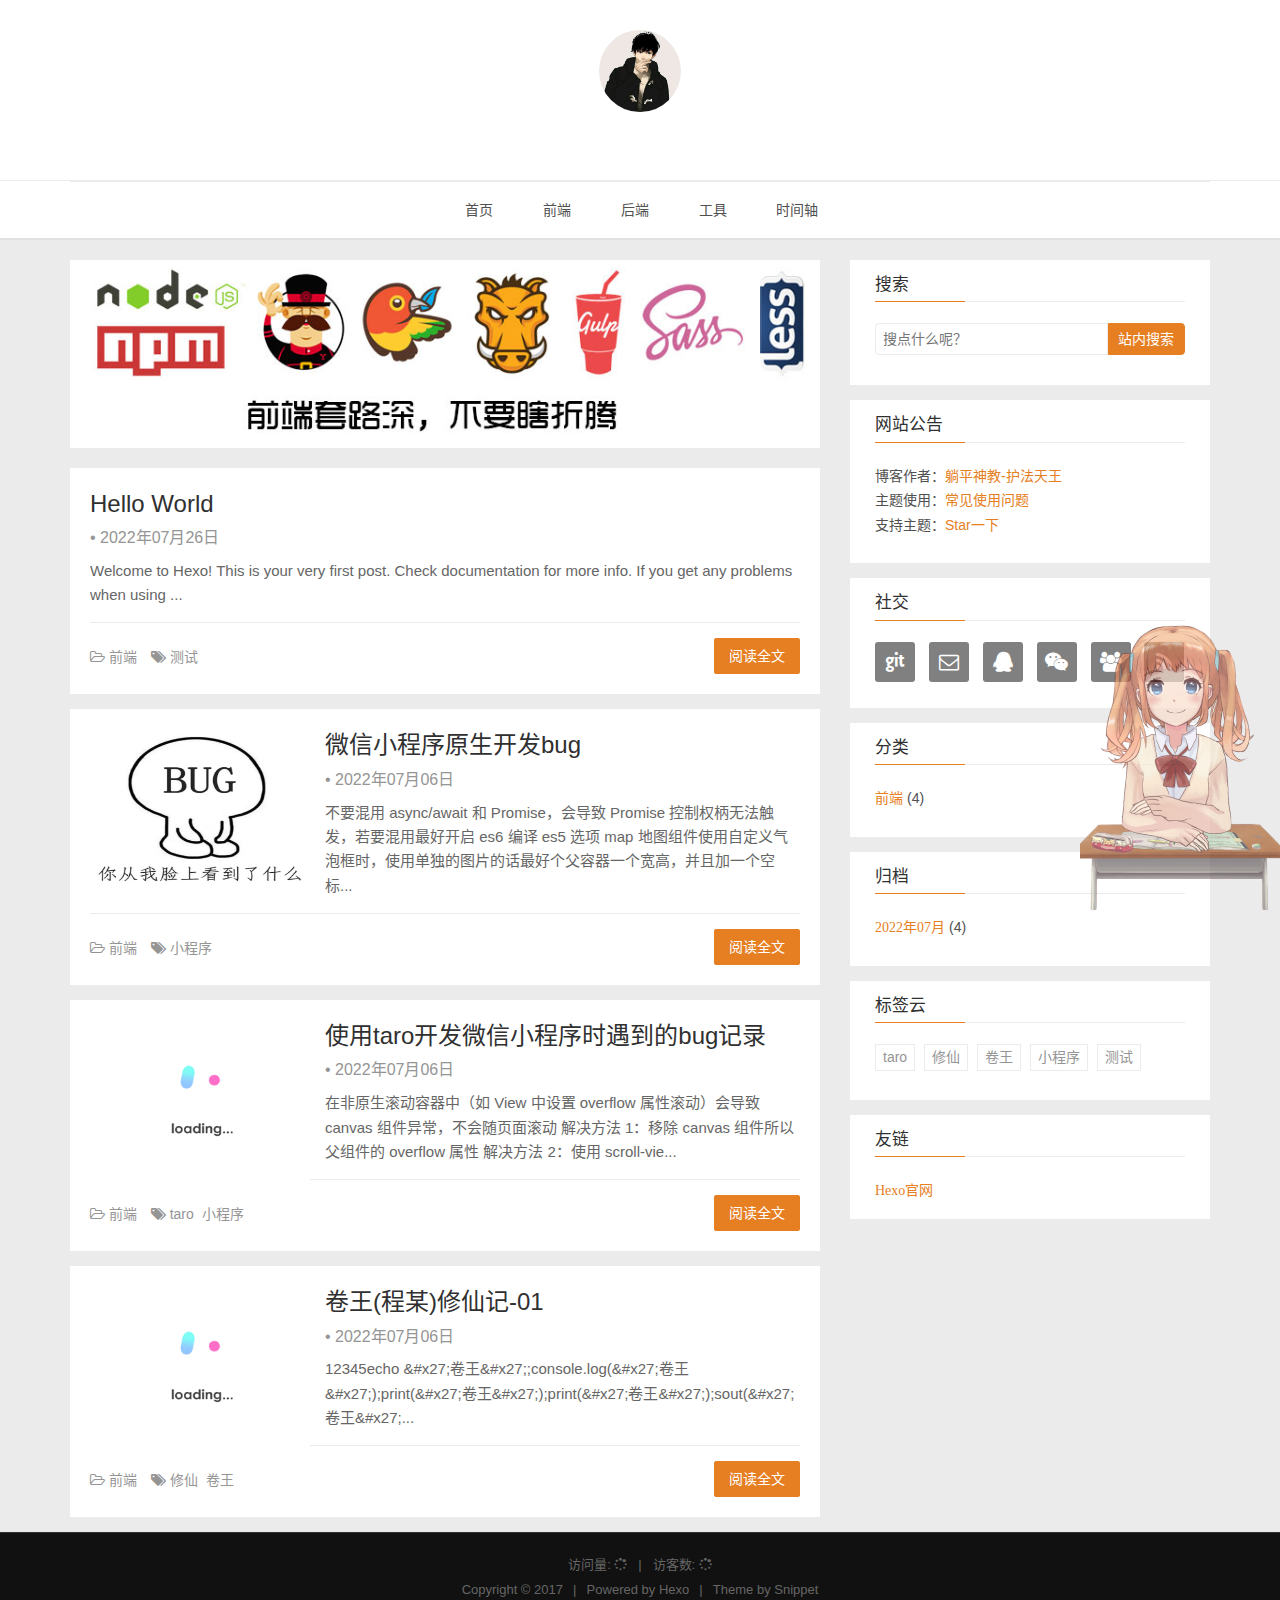
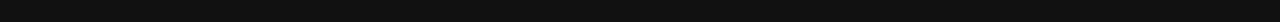
<file: index.html>
<!DOCTYPE HTML>
<html lang="zh-CN">

<head>
    <!--Setting-->
    <meta charset="UTF-8">
    <meta name="viewport" content="width=device-width, user-scalable=no, initial-scale=1.0, maximum-scale=1.0, minimum-scale=1.0">
    <meta http-equiv="X-UA-Compatible" content="IE=Edge,chrome=1">
    <meta http-equiv="Cache-Control" content="no-siteapp">
    <meta http-equiv="Cache-Control" content="no-transform">
    <meta name="renderer" content="webkit|ie-comp|ie-stand">
    <meta name="apple-mobile-web-app-capable" content="躺平神教-护法天王的博客">
    <meta name="apple-mobile-web-app-status-bar-style" content="black">
    <meta name="format-detection" content="telephone=no,email=no,adress=no">
    <meta name="browsermode" content="application">
    <meta name="screen-orientation" content="portrait">
    <meta name="theme-version" content="1.3.0">
    <meta name="root" content="/">
    <link rel="dns-prefetch" href="http://example.com">
    <!--SEO-->

<meta name="keywords" content="躺平,躺平神教,护法天王" />


<meta name="description" content="躺平神教-护法天王的博客,你卷任你卷，我自躺平我自爽" />


<meta name="robots" content="all" />
<meta name="google" content="all" />
<meta name="googlebot" content="all" />
<meta name="verify" content="all" />
    <!--Title-->

<title>
    
    躺平神教-护法天王的博客
</title>

<link rel="alternate" href="/atom.xml" title="躺平神教-护法天王的博客" type="application/atom+xml">


<link rel="icon" href="/favicon.ico">

    


<link rel="stylesheet" href="/css/bootstrap.min.css?rev=3.3.7.css">
<link rel="stylesheet" href="/css/font-awesome.min.css?rev=4.7.0.css">
<link rel="stylesheet" href="/css/style.css?rev=@@hash.css">

    

<script>
var _hmt = _hmt || [];
(function() {
    var hm = document.createElement("script");
    hm.src = "https://hm.baidu.com/hm.js?f106719429f77f022ee3ac22302e7147";
    var s = document.getElementsByTagName("script")[0];
    s.parentNode.insertBefore(hm, s);
})();
</script>



    

<meta name="generator" content="Hexo 5.4.2"></head>
<!--[if lte IE 8]>
<style>
    html{ font-size: 1em }
</style>
<![endif]-->
<!--[if lte IE 9]>
<div style="ie">你使用的浏览器版本过低，为了你更好的阅读体验，请更新浏览器的版本或者使用其他现代浏览器，比如Chrome、Firefox、Safari等。</div>
<![endif]-->
<body>
    <header class="main-header"  style="background-image:url(
    https://hexo-theme-snippet-1251680922.cos.ap-beijing.myqcloud.com/img/banner.jpg)"
     >
    <div class="main-header-box">
        <a class="header-avatar" href="/" title='护法天王'>
            <img src="/img/avatar.jpg" alt="logo头像" class="img-responsive center-block">
        </a>
        <div class="branding">
            <!--<h2 class="text-hide">Snippet主题,从未如此简单有趣</h2>-->
            
            <img src="/img/branding.png" alt="Snippet 博客主题" class="img-responsive center-block">
            
        </div>
    </div>
</header>
    <nav class="main-navigation">
    <div class="container">
        <div class="row">
            <div class="col-sm-12">
                <div class="navbar-header"><span class="nav-toggle-button collapsed pull-right" data-toggle="collapse" data-target="#main-menu" id="mnav">
                        <span class="sr-only"></span>
                        <i class="fa fa-bars"></i>
                    </span>
                    <a class="navbar-brand" href="http://example.com">
                        躺平神教-护法天王的博客</a>
                </div>
                <div class="collapse navbar-collapse" id="main-menu">
                    <ul class="menu">
                        
                        <li role="presentation" class="text-center">
                            <a href="/"><i class="fa "></i>
                                首页</a>
                        </li>
                        
                        <li role="presentation" class="text-center">
                            <a href="/categories/前端/"><i class="fa "></i>
                                前端</a>
                        </li>
                        
                        <li role="presentation" class="text-center">
                            <a href="/categories/后端/"><i class="fa "></i>
                                后端</a>
                        </li>
                        
                        <li role="presentation" class="text-center">
                            <a href="/categories/工具/"><i class="fa "></i>
                                工具</a>
                        </li>
                        
                        <li role="presentation" class="text-center">
                            <a href="/archives/"><i class="fa "></i>
                                时间轴</a>
                        </li>
                        
                    </ul>
                </div>
            </div>
        </div>
    </div>
</nav>
    <section class="content-wrap">
        <div class="container">
            <div class="row">
                <main class="col-md-8 main-content ">
                    
<div class="carousel">
    <a href="/" target="_blank">
        <img src="/./img/head-img.jpg" alt="">
    </a>
</div>




<article class="post">
    
    <div class="post-content">
        <div class="post-head home-post-head">
            <h1 class="post-title">
                <a href="/2022/07/26/hello-world/">
                    Hello World</a>
            </h1>
            <div class="post-meta"> &bull;
                <time class="post-date" datetime="" title="">
                    2022年07月26日
                </time>
            </div>
        </div>
        <p class="brief">
            
            Welcome to Hexo! This is your very first post. Check documentation for more info. If you get any problems when using ...
            
        </p>
    </div>
    
    <footer class="post-footer clearfix">
        <div class="pull-left tag-list">
            <div class="post-meta">
    
    <span class="categories-meta fa-wrap">
        <i class="fa fa-folder-open-o"></i>
        <a class="category-link" href="/categories/%E5%89%8D%E7%AB%AF/">前端</a>
    </span>
    
    
    <span class="fa-wrap">
        <i class="fa fa-tags"></i>
        <span class="tags-meta">
            
            <a class="tag-none-link" href="/tags/%E6%B5%8B%E8%AF%95/" rel="tag">测试</a>
            
        </span>
    </span>
    
    
</div>
        </div>
        <div class="post-permalink">
            <a href="/2022/07/26/hello-world/" class="btn btn-default">
                阅读全文</a>
        </div>
    </footer>
    
</article>


<article class="post">
    
    <div class="post-media">
        <a href="/2022/07/06/%E5%BE%AE%E4%BF%A1%E5%B0%8F%E7%A8%8B%E5%BA%8F%E5%8E%9F%E7%94%9F%E5%BC%80%E5%8F%91bug/">
            <img class="img-ajax" src="/img/loading.gif" data-src="/imgs/post_img1.webp" alt="微信小程序原生开发bug">
        </a>
    </div>
    
    <div class="post-content">
        <div class="post-head home-post-head">
            <h1 class="post-title">
                <a href="/2022/07/06/%E5%BE%AE%E4%BF%A1%E5%B0%8F%E7%A8%8B%E5%BA%8F%E5%8E%9F%E7%94%9F%E5%BC%80%E5%8F%91bug/">
                    微信小程序原生开发bug</a>
            </h1>
            <div class="post-meta"> &bull;
                <time class="post-date" datetime="" title="">
                    2022年07月06日
                </time>
            </div>
        </div>
        <p class="brief">
            
            不要混用 async/await 和 Promise，会导致 Promise 控制权柄无法触发，若要混用最好开启 es6 编译 es5 选项

map 地图组件使用自定义气泡框时，使用单独的图片的话最好个父容器一个宽高，并且加一个空标...
            
        </p>
    </div>
    
    <footer class="post-footer clearfix">
        <div class="pull-left tag-list">
            <div class="post-meta">
    
    <span class="categories-meta fa-wrap">
        <i class="fa fa-folder-open-o"></i>
        <a class="category-link" href="/categories/%E5%89%8D%E7%AB%AF/">前端</a>
    </span>
    
    
    <span class="fa-wrap">
        <i class="fa fa-tags"></i>
        <span class="tags-meta">
            
            <a class="tag-none-link" href="/tags/%E5%B0%8F%E7%A8%8B%E5%BA%8F/" rel="tag">小程序</a>
            
        </span>
    </span>
    
    
</div>
        </div>
        <div class="post-permalink">
            <a href="/2022/07/06/%E5%BE%AE%E4%BF%A1%E5%B0%8F%E7%A8%8B%E5%BA%8F%E5%8E%9F%E7%94%9F%E5%BC%80%E5%8F%91bug/" class="btn btn-default">
                阅读全文</a>
        </div>
    </footer>
    
</article>


<article class="post">
    
    <div class="post-media">
        <a href="/2022/07/06/%E4%BD%BF%E7%94%A8taro%E5%BC%80%E5%8F%91%E5%BE%AE%E4%BF%A1%E5%B0%8F%E7%A8%8B%E5%BA%8F%E6%97%B6%E9%81%87%E5%88%B0%E7%9A%84bug%E8%AE%B0%E5%BD%95/">
            <img class="img-ajax" src="/img/loading.gif" data-src="/imgs/post_img1.webp" alt="使用taro开发微信小程序时遇到的bug记录">
        </a>
    </div>
    
    <div class="post-content">
        <div class="post-head home-post-head">
            <h1 class="post-title">
                <a href="/2022/07/06/%E4%BD%BF%E7%94%A8taro%E5%BC%80%E5%8F%91%E5%BE%AE%E4%BF%A1%E5%B0%8F%E7%A8%8B%E5%BA%8F%E6%97%B6%E9%81%87%E5%88%B0%E7%9A%84bug%E8%AE%B0%E5%BD%95/">
                    使用taro开发微信小程序时遇到的bug记录</a>
            </h1>
            <div class="post-meta"> &bull;
                <time class="post-date" datetime="" title="">
                    2022年07月06日
                </time>
            </div>
        </div>
        <p class="brief">
            
            在非原生滚动容器中（如 View 中设置 overflow 属性滚动）会导致 canvas 组件异常，不会随页面滚动
解决方法 1：移除 canvas 组件所以父组件的 overflow 属性
解决方法 2：使用 scroll-vie...
            
        </p>
    </div>
    
    <footer class="post-footer clearfix">
        <div class="pull-left tag-list">
            <div class="post-meta">
    
    <span class="categories-meta fa-wrap">
        <i class="fa fa-folder-open-o"></i>
        <a class="category-link" href="/categories/%E5%89%8D%E7%AB%AF/">前端</a>
    </span>
    
    
    <span class="fa-wrap">
        <i class="fa fa-tags"></i>
        <span class="tags-meta">
            
            <a class="tag-none-link" href="/tags/taro/" rel="tag">taro</a> <a class="tag-none-link" href="/tags/%E5%B0%8F%E7%A8%8B%E5%BA%8F/" rel="tag">小程序</a>
            
        </span>
    </span>
    
    
</div>
        </div>
        <div class="post-permalink">
            <a href="/2022/07/06/%E4%BD%BF%E7%94%A8taro%E5%BC%80%E5%8F%91%E5%BE%AE%E4%BF%A1%E5%B0%8F%E7%A8%8B%E5%BA%8F%E6%97%B6%E9%81%87%E5%88%B0%E7%9A%84bug%E8%AE%B0%E5%BD%95/" class="btn btn-default">
                阅读全文</a>
        </div>
    </footer>
    
</article>


<article class="post">
    
    <div class="post-media">
        <a href="/2022/07/06/%E5%8D%B7%E7%8E%8B%E4%BF%AE%E4%BB%99%E8%AE%B0-01/">
            <img class="img-ajax" src="/img/loading.gif" data-src="/imgs/post_img2.webp" alt="卷王(程某)修仙记-01">
        </a>
    </div>
    
    <div class="post-content">
        <div class="post-head home-post-head">
            <h1 class="post-title">
                <a href="/2022/07/06/%E5%8D%B7%E7%8E%8B%E4%BF%AE%E4%BB%99%E8%AE%B0-01/">
                    卷王(程某)修仙记-01</a>
            </h1>
            <div class="post-meta"> &bull;
                <time class="post-date" datetime="" title="">
                    2022年07月06日
                </time>
            </div>
        </div>
        <p class="brief">
            
            12345echo &amp;#x27;卷王&amp;#x27;;console.log(&amp;#x27;卷王&amp;#x27;);print(&amp;#x27;卷王&amp;#x27;);print(&amp;#x27;卷王&amp;#x27;);sout(&amp;#x27; 卷王&amp;#x27;...
            
        </p>
    </div>
    
    <footer class="post-footer clearfix">
        <div class="pull-left tag-list">
            <div class="post-meta">
    
    <span class="categories-meta fa-wrap">
        <i class="fa fa-folder-open-o"></i>
        <a class="category-link" href="/categories/%E5%89%8D%E7%AB%AF/">前端</a>
    </span>
    
    
    <span class="fa-wrap">
        <i class="fa fa-tags"></i>
        <span class="tags-meta">
            
            <a class="tag-none-link" href="/tags/%E4%BF%AE%E4%BB%99/" rel="tag">修仙</a> <a class="tag-none-link" href="/tags/%E5%8D%B7%E7%8E%8B/" rel="tag">卷王</a>
            
        </span>
    </span>
    
    
</div>
        </div>
        <div class="post-permalink">
            <a href="/2022/07/06/%E5%8D%B7%E7%8E%8B%E4%BF%AE%E4%BB%99%E8%AE%B0-01/" class="btn btn-default">
                阅读全文</a>
        </div>
    </footer>
    
</article>



                </main>
                
                    
<aside class="col-md-4 sidebar">
    
    
<div class="widget">
    <h3 class="title">
        搜索
    </h3>
    <div id="search-form">
        <div id="result-mask" class="hide"></div>
        <div class="search-area">
            
            <input id="search-key" type="search" autocomplete="off" placeholder="搜点什么呢？">
            <button type="button" class="search-form-submit" id="search-local">
                站内搜索</button>
            
            
        </div>
        <div id="result-wrap" class="hide">
            <div id="search-result"></div>
        </div>
        <div class="hide">
            <template id="search-tpl">
                <div class="item">
                    <a href="/{path}" title="{title}">
                        <div class="title">{title}</div>
                        <div class="content">{content}</div>
                    </a>
                </div>
            </template>
        </div>
    </div>
</div>

    
    
<div class="widget">
    <h3 class="title">
        网站公告
    </h3>
    <div class="notification">
        <p>
    博客作者：<a href="https://github.com/jiang263" title="fork me" target="_blank">躺平神教-护法天王</a> <br/>
    主题使用：<a href="https://github.com/shenliyang/hexo-theme-snippet/blob/master/README.md#常见问题" title="" target="_blank">常见使用问题</a> <br/>
    支持主题：<a target="_blank" rel="noopener" href="https://github.com/shenliyang/hexo-theme-snippet/stargazers">Star一下</a>
</p>
    </div>
</div>

    
    
<div class="widget">
    <h3 class="title">
        社交
    </h3>
    <div class="content social">
        
        <a href="//github.com/jiang263" rel="external nofollow" title="Github" target="_blank">
            <i class="git fa fa-git"></i>
        </a>
        
        <a href="mailto:snippet@91h5.cc" rel="external nofollow" title="邮箱" target="_blank">
            <i class="envelope-o fa fa-envelope-o"></i>
        </a>
        
        <a href="/" rel="external nofollow" title="联系QQ" target="_blank">
            <i class="qq fa fa-qq"></i>
        </a>
        
        <a href="/" rel="external nofollow" title="微信" target="_blank">
            <i class="weixin fa fa-weixin"></i>
        </a>
        
        <a href="/" rel="external nofollow" title="QQ群" target="_blank">
            <i class="users fa fa-users"></i>
        </a>
        
        <a href="/atom.xml" rel="external nofollow" title="RSS" target="_blank">
            <i class="feed fa fa-feed"></i>
        </a>
        
    </div>
</div>

    
    
<div class="widget">
    <h3 class="title">
        分类
    </h3>
    <ul class="category-list"><li class="category-list-item"><a class="category-list-link" href="/categories/%E5%89%8D%E7%AB%AF/"><i class="fa" aria-hidden="true">前端</i></a><span class="category-list-count">4</span></li></ul>
</div>

    
    
<div class="widget">
    <h3 class="title">
        归档
    </h3>
    <ul class="archive-list"><li class="archive-list-item"><a class="archive-list-link" href="/archives/2022/07/"><i class="fa" aria-hidden="true">2022年07月</i></a><span class="archive-list-count">4</span></li></ul>
</div>

    
    
<div class="widget">
    <h3 class="title">
        标签云
    </h3>
    <div class="content tag-cloud">
        
        <a href="/tags/taro/" style="font-size: 10px;">taro</a> <a href="/tags/%E4%BF%AE%E4%BB%99/" style="font-size: 10px;">修仙</a> <a href="/tags/%E5%8D%B7%E7%8E%8B/" style="font-size: 10px;">卷王</a> <a href="/tags/%E5%B0%8F%E7%A8%8B%E5%BA%8F/" style="font-size: 20px;">小程序</a> <a href="/tags/%E6%B5%8B%E8%AF%95/" style="font-size: 10px;">测试</a>
        
    </div>
</div>

    
    
<div class="widget">
    <h3 class="title">
        友链
    </h3>
    <div class="content friends-link">
        
        <a href="https://hexo.io/zh-cn/" class="fa" target="_blank">
            Hexo官网</a>
        
    </div>
</div>

    
</aside>

                
            </div>
        </div>
    </section>
    <footer class="main-footer">
    <div class="container">
        <div class="row">
        </div>
    </div>
</footer>
<a id="back-to-top" class="icon-btn hide">
    <i class="fa fa-chevron-up"></i>
</a>
    <div class="copyright">
    <div class="container">
        <div class="row">
            <div class="col-sm-12">
                <div class="busuanzi">
    
    访问量:
    <strong id="busuanzi_value_site_pv">
        <i class="fa fa-spinner fa-spin"></i>
    </strong>
    &nbsp; | &nbsp;
    访客数:
    <strong id="busuanzi_value_site_uv">
        <i class="fa fa-spinner fa-spin"></i>
    </strong>
    
</div>
            </div>
            <div class="col-sm-12">
                <span>Copyright &copy;
                    2017
                    
                </span> |
                <span>
                    Powered by <a href="//hexo.io" class="copyright-links" target="_blank" rel="nofollow">Hexo</a>
                </span> |
                <span>
                    Theme by <a href="//github.com/shenliyang/hexo-theme-snippet.git" class="copyright-links" target="_blank" rel="nofollow">Snippet</a>
                </span>
            </div>
        </div>
    </div>
</div>


<script src="/js/search.js?rev=@@hash.js"></script>




<script async src="//busuanzi.ibruce.info/busuanzi/2.3/busuanzi.pure.mini.js"></script>


<script src="/js/app.js?rev=@@hash.js"></script>

<script src="/live2dw/lib/L2Dwidget.min.js?094cbace49a39548bed64abff5988b05"></script><script>L2Dwidget.init({"pluginRootPath":"live2dw/","pluginJsPath":"lib/","pluginModelPath":"assets/","tagMode":false,"log":false,"model":{"jsonPath":"/live2dw/assets/shizuku.model.json"},"display":{"position":"right","width":200,"height":400},"mobile":{"show":true},"react":{"opacity":0.7}});</script></body>
</html>
</file>
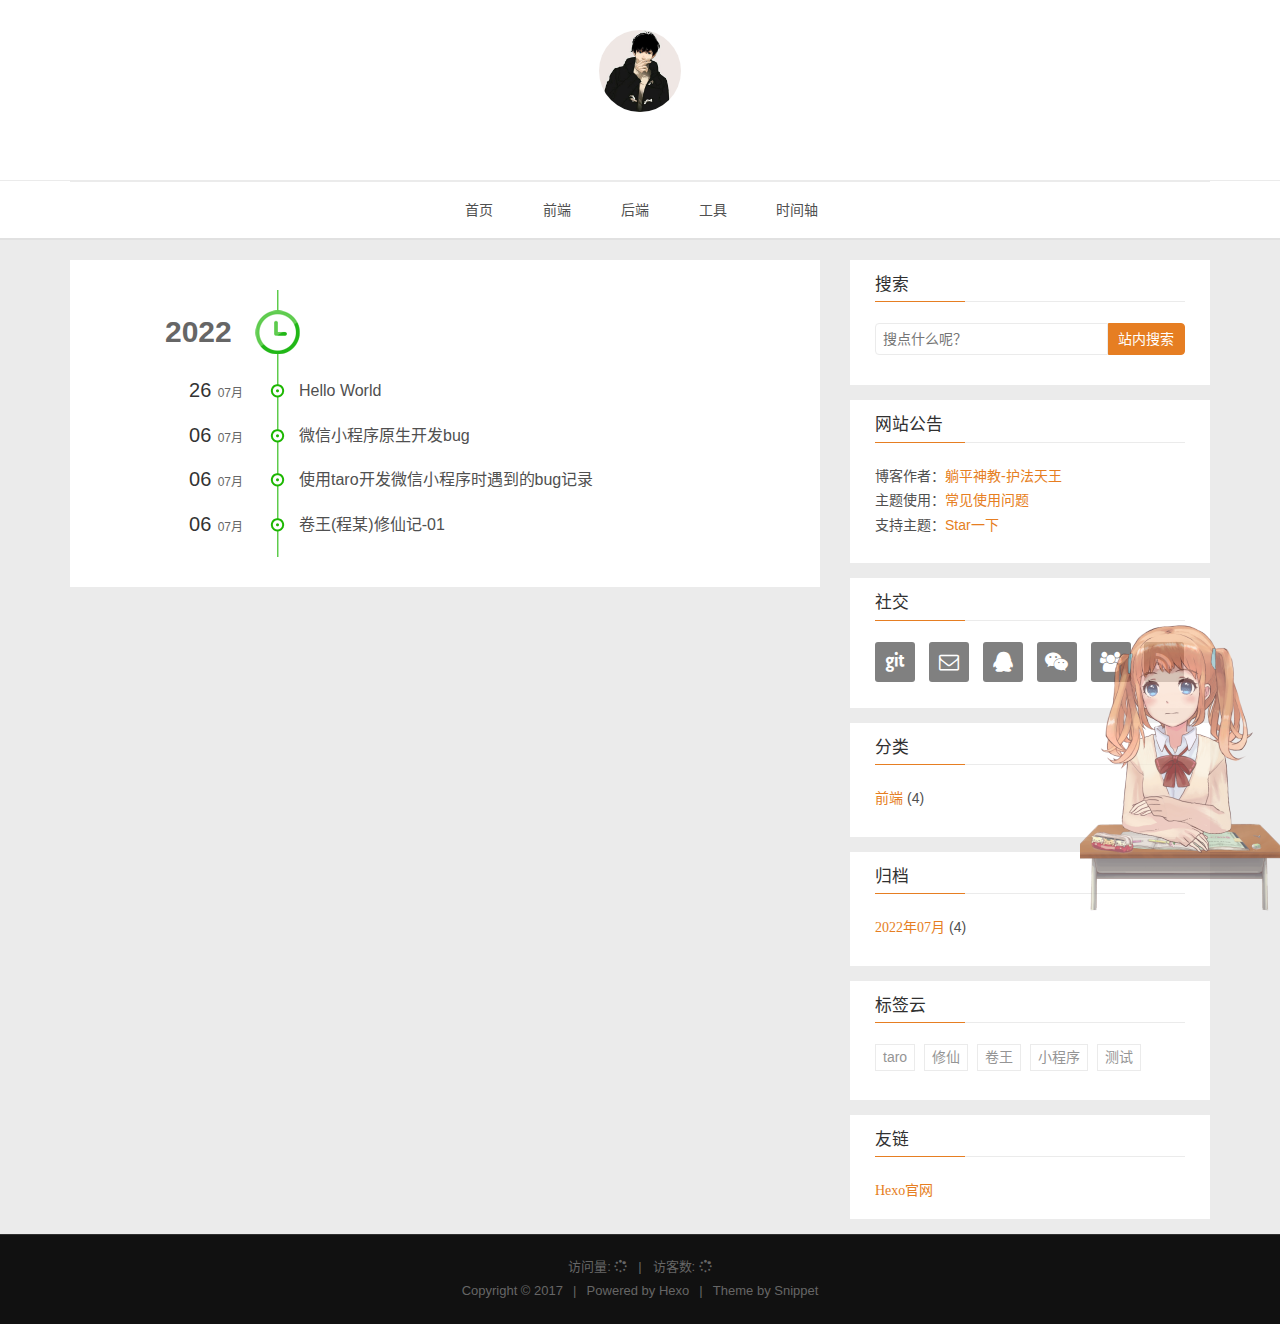
<file: archives/index.html>
<!DOCTYPE HTML>
<html lang="zh-CN">

<head>
    <!--Setting-->
    <meta charset="UTF-8">
    <meta name="viewport" content="width=device-width, user-scalable=no, initial-scale=1.0, maximum-scale=1.0, minimum-scale=1.0">
    <meta http-equiv="X-UA-Compatible" content="IE=Edge,chrome=1">
    <meta http-equiv="Cache-Control" content="no-siteapp">
    <meta http-equiv="Cache-Control" content="no-transform">
    <meta name="renderer" content="webkit|ie-comp|ie-stand">
    <meta name="apple-mobile-web-app-capable" content="躺平神教-护法天王的博客">
    <meta name="apple-mobile-web-app-status-bar-style" content="black">
    <meta name="format-detection" content="telephone=no,email=no,adress=no">
    <meta name="browsermode" content="application">
    <meta name="screen-orientation" content="portrait">
    <meta name="theme-version" content="1.3.0">
    <meta name="root" content="/">
    <link rel="dns-prefetch" href="http://example.com">
    <!--SEO-->

<meta name="keywords" content="躺平,躺平神教,护法天王" />


<meta name="description" content="躺平神教-护法天王的博客,你卷任你卷，我自躺平我自爽" />


<meta name="robots" content="all" />
<meta name="google" content="all" />
<meta name="googlebot" content="all" />
<meta name="verify" content="all" />
    <!--Title-->

<title>
    
    归档 |
    
    躺平神教-护法天王的博客
</title>

<link rel="alternate" href="/atom.xml" title="躺平神教-护法天王的博客" type="application/atom+xml">


<link rel="icon" href="/favicon.ico">

    


<link rel="stylesheet" href="/css/bootstrap.min.css?rev=3.3.7.css">
<link rel="stylesheet" href="/css/font-awesome.min.css?rev=4.7.0.css">
<link rel="stylesheet" href="/css/style.css?rev=@@hash.css">

    

<script>
var _hmt = _hmt || [];
(function() {
    var hm = document.createElement("script");
    hm.src = "https://hm.baidu.com/hm.js?f106719429f77f022ee3ac22302e7147";
    var s = document.getElementsByTagName("script")[0];
    s.parentNode.insertBefore(hm, s);
})();
</script>



    

<meta name="generator" content="Hexo 5.4.2"></head>
<!--[if lte IE 8]>
<style>
    html{ font-size: 1em }
</style>
<![endif]-->
<!--[if lte IE 9]>
<div style="ie">你使用的浏览器版本过低，为了你更好的阅读体验，请更新浏览器的版本或者使用其他现代浏览器，比如Chrome、Firefox、Safari等。</div>
<![endif]-->
<body>
    <header class="main-header"  style="background-image:url(
    https://hexo-theme-snippet-1251680922.cos.ap-beijing.myqcloud.com/img/banner.jpg)"
     >
    <div class="main-header-box">
        <a class="header-avatar" href="/" title='护法天王'>
            <img src="/img/avatar.jpg" alt="logo头像" class="img-responsive center-block">
        </a>
        <div class="branding">
            <!--<h2 class="text-hide">Snippet主题,从未如此简单有趣</h2>-->
            
            <img src="/img/branding.png" alt="Snippet 博客主题" class="img-responsive center-block">
            
        </div>
    </div>
</header>
    <nav class="main-navigation">
    <div class="container">
        <div class="row">
            <div class="col-sm-12">
                <div class="navbar-header"><span class="nav-toggle-button collapsed pull-right" data-toggle="collapse" data-target="#main-menu" id="mnav">
                        <span class="sr-only"></span>
                        <i class="fa fa-bars"></i>
                    </span>
                    <a class="navbar-brand" href="http://example.com">
                        躺平神教-护法天王的博客</a>
                </div>
                <div class="collapse navbar-collapse" id="main-menu">
                    <ul class="menu">
                        
                        <li role="presentation" class="text-center">
                            <a href="/"><i class="fa "></i>
                                首页</a>
                        </li>
                        
                        <li role="presentation" class="text-center">
                            <a href="/categories/前端/"><i class="fa "></i>
                                前端</a>
                        </li>
                        
                        <li role="presentation" class="text-center">
                            <a href="/categories/后端/"><i class="fa "></i>
                                后端</a>
                        </li>
                        
                        <li role="presentation" class="text-center">
                            <a href="/categories/工具/"><i class="fa "></i>
                                工具</a>
                        </li>
                        
                        <li role="presentation" class="text-center">
                            <a href="/archives/"><i class="fa "></i>
                                时间轴</a>
                        </li>
                        
                    </ul>
                </div>
            </div>
        </div>
    </div>
</nav>
    <section class="content-wrap">
        <div class="container">
            <div class="row">
                <main class="col-md-8 main-content ">
                    <div id="main">
    <div class="timebox">
        <div class="timeline">
            <ul>
                
                
                
                
                
                
                <h2>
                    2022
                </h2>
                
                
                <li>
                    
                    <h3>
                        26<span>
                            07月</span>
                    </h3>
                    <a href="/2022/07/26/hello-world/" title="Hello World" target="_blank">
                        Hello World</a>
                </li>
                
                
                
                
                
                
                <li>
                    
                    <h3>
                        06<span>
                            07月</span>
                    </h3>
                    <a href="/2022/07/06/%E5%BE%AE%E4%BF%A1%E5%B0%8F%E7%A8%8B%E5%BA%8F%E5%8E%9F%E7%94%9F%E5%BC%80%E5%8F%91bug/" title="微信小程序原生开发bug" target="_blank">
                        微信小程序原生开发bug</a>
                </li>
                
                
                
                
                
                
                <li>
                    
                    <h3>
                        06<span>
                            07月</span>
                    </h3>
                    <a href="/2022/07/06/%E4%BD%BF%E7%94%A8taro%E5%BC%80%E5%8F%91%E5%BE%AE%E4%BF%A1%E5%B0%8F%E7%A8%8B%E5%BA%8F%E6%97%B6%E9%81%87%E5%88%B0%E7%9A%84bug%E8%AE%B0%E5%BD%95/" title="使用taro开发微信小程序时遇到的bug记录" target="_blank">
                        使用taro开发微信小程序时遇到的bug记录</a>
                </li>
                
                
                
                
                
                
                <li>
                    
                    <h3>
                        06<span>
                            07月</span>
                    </h3>
                    <a href="/2022/07/06/%E5%8D%B7%E7%8E%8B%E4%BF%AE%E4%BB%99%E8%AE%B0-01/" title="卷王(程某)修仙记-01" target="_blank">
                        卷王(程某)修仙记-01</a>
                </li>
                
                
            </ul>
        </div>
    </div>
</div>
                </main>
                
                    
<aside class="col-md-4 sidebar">
    
    
<div class="widget">
    <h3 class="title">
        搜索
    </h3>
    <div id="search-form">
        <div id="result-mask" class="hide"></div>
        <div class="search-area">
            
            <input id="search-key" type="search" autocomplete="off" placeholder="搜点什么呢？">
            <button type="button" class="search-form-submit" id="search-local">
                站内搜索</button>
            
            
        </div>
        <div id="result-wrap" class="hide">
            <div id="search-result"></div>
        </div>
        <div class="hide">
            <template id="search-tpl">
                <div class="item">
                    <a href="/{path}" title="{title}">
                        <div class="title">{title}</div>
                        <div class="content">{content}</div>
                    </a>
                </div>
            </template>
        </div>
    </div>
</div>

    
    
<div class="widget">
    <h3 class="title">
        网站公告
    </h3>
    <div class="notification">
        <p>
    博客作者：<a href="https://github.com/jiang263" title="fork me" target="_blank">躺平神教-护法天王</a> <br/>
    主题使用：<a href="https://github.com/shenliyang/hexo-theme-snippet/blob/master/README.md#常见问题" title="" target="_blank">常见使用问题</a> <br/>
    支持主题：<a target="_blank" rel="noopener" href="https://github.com/shenliyang/hexo-theme-snippet/stargazers">Star一下</a>
</p>
    </div>
</div>

    
    
<div class="widget">
    <h3 class="title">
        社交
    </h3>
    <div class="content social">
        
        <a href="//github.com/jiang263" rel="external nofollow" title="Github" target="_blank">
            <i class="git fa fa-git"></i>
        </a>
        
        <a href="mailto:snippet@91h5.cc" rel="external nofollow" title="邮箱" target="_blank">
            <i class="envelope-o fa fa-envelope-o"></i>
        </a>
        
        <a href="/" rel="external nofollow" title="联系QQ" target="_blank">
            <i class="qq fa fa-qq"></i>
        </a>
        
        <a href="/" rel="external nofollow" title="微信" target="_blank">
            <i class="weixin fa fa-weixin"></i>
        </a>
        
        <a href="/" rel="external nofollow" title="QQ群" target="_blank">
            <i class="users fa fa-users"></i>
        </a>
        
        <a href="/atom.xml" rel="external nofollow" title="RSS" target="_blank">
            <i class="feed fa fa-feed"></i>
        </a>
        
    </div>
</div>

    
    
<div class="widget">
    <h3 class="title">
        分类
    </h3>
    <ul class="category-list"><li class="category-list-item"><a class="category-list-link" href="/categories/%E5%89%8D%E7%AB%AF/"><i class="fa" aria-hidden="true">前端</i></a><span class="category-list-count">4</span></li></ul>
</div>

    
    
<div class="widget">
    <h3 class="title">
        归档
    </h3>
    <ul class="archive-list"><li class="archive-list-item"><a class="archive-list-link" href="/archives/2022/07/"><i class="fa" aria-hidden="true">2022年07月</i></a><span class="archive-list-count">4</span></li></ul>
</div>

    
    
<div class="widget">
    <h3 class="title">
        标签云
    </h3>
    <div class="content tag-cloud">
        
        <a href="/tags/taro/" style="font-size: 10px;">taro</a> <a href="/tags/%E4%BF%AE%E4%BB%99/" style="font-size: 10px;">修仙</a> <a href="/tags/%E5%8D%B7%E7%8E%8B/" style="font-size: 10px;">卷王</a> <a href="/tags/%E5%B0%8F%E7%A8%8B%E5%BA%8F/" style="font-size: 20px;">小程序</a> <a href="/tags/%E6%B5%8B%E8%AF%95/" style="font-size: 10px;">测试</a>
        
    </div>
</div>

    
    
<div class="widget">
    <h3 class="title">
        友链
    </h3>
    <div class="content friends-link">
        
        <a href="https://hexo.io/zh-cn/" class="fa" target="_blank">
            Hexo官网</a>
        
    </div>
</div>

    
</aside>

                
            </div>
        </div>
    </section>
    <footer class="main-footer">
    <div class="container">
        <div class="row">
        </div>
    </div>
</footer>
<a id="back-to-top" class="icon-btn hide">
    <i class="fa fa-chevron-up"></i>
</a>
    <div class="copyright">
    <div class="container">
        <div class="row">
            <div class="col-sm-12">
                <div class="busuanzi">
    
    访问量:
    <strong id="busuanzi_value_site_pv">
        <i class="fa fa-spinner fa-spin"></i>
    </strong>
    &nbsp; | &nbsp;
    访客数:
    <strong id="busuanzi_value_site_uv">
        <i class="fa fa-spinner fa-spin"></i>
    </strong>
    
</div>
            </div>
            <div class="col-sm-12">
                <span>Copyright &copy;
                    2017
                    
                </span> |
                <span>
                    Powered by <a href="//hexo.io" class="copyright-links" target="_blank" rel="nofollow">Hexo</a>
                </span> |
                <span>
                    Theme by <a href="//github.com/shenliyang/hexo-theme-snippet.git" class="copyright-links" target="_blank" rel="nofollow">Snippet</a>
                </span>
            </div>
        </div>
    </div>
</div>


<script src="/js/search.js?rev=@@hash.js"></script>




<script async src="//busuanzi.ibruce.info/busuanzi/2.3/busuanzi.pure.mini.js"></script>


<script src="/js/app.js?rev=@@hash.js"></script>

<script src="/live2dw/lib/L2Dwidget.min.js?094cbace49a39548bed64abff5988b05"></script><script>L2Dwidget.init({"pluginRootPath":"live2dw/","pluginJsPath":"lib/","pluginModelPath":"assets/","tagMode":false,"log":false,"model":{"jsonPath":"/live2dw/assets/shizuku.model.json"},"display":{"position":"right","width":200,"height":400},"mobile":{"show":true},"react":{"opacity":0.7}});</script></body>
</html>
</file>
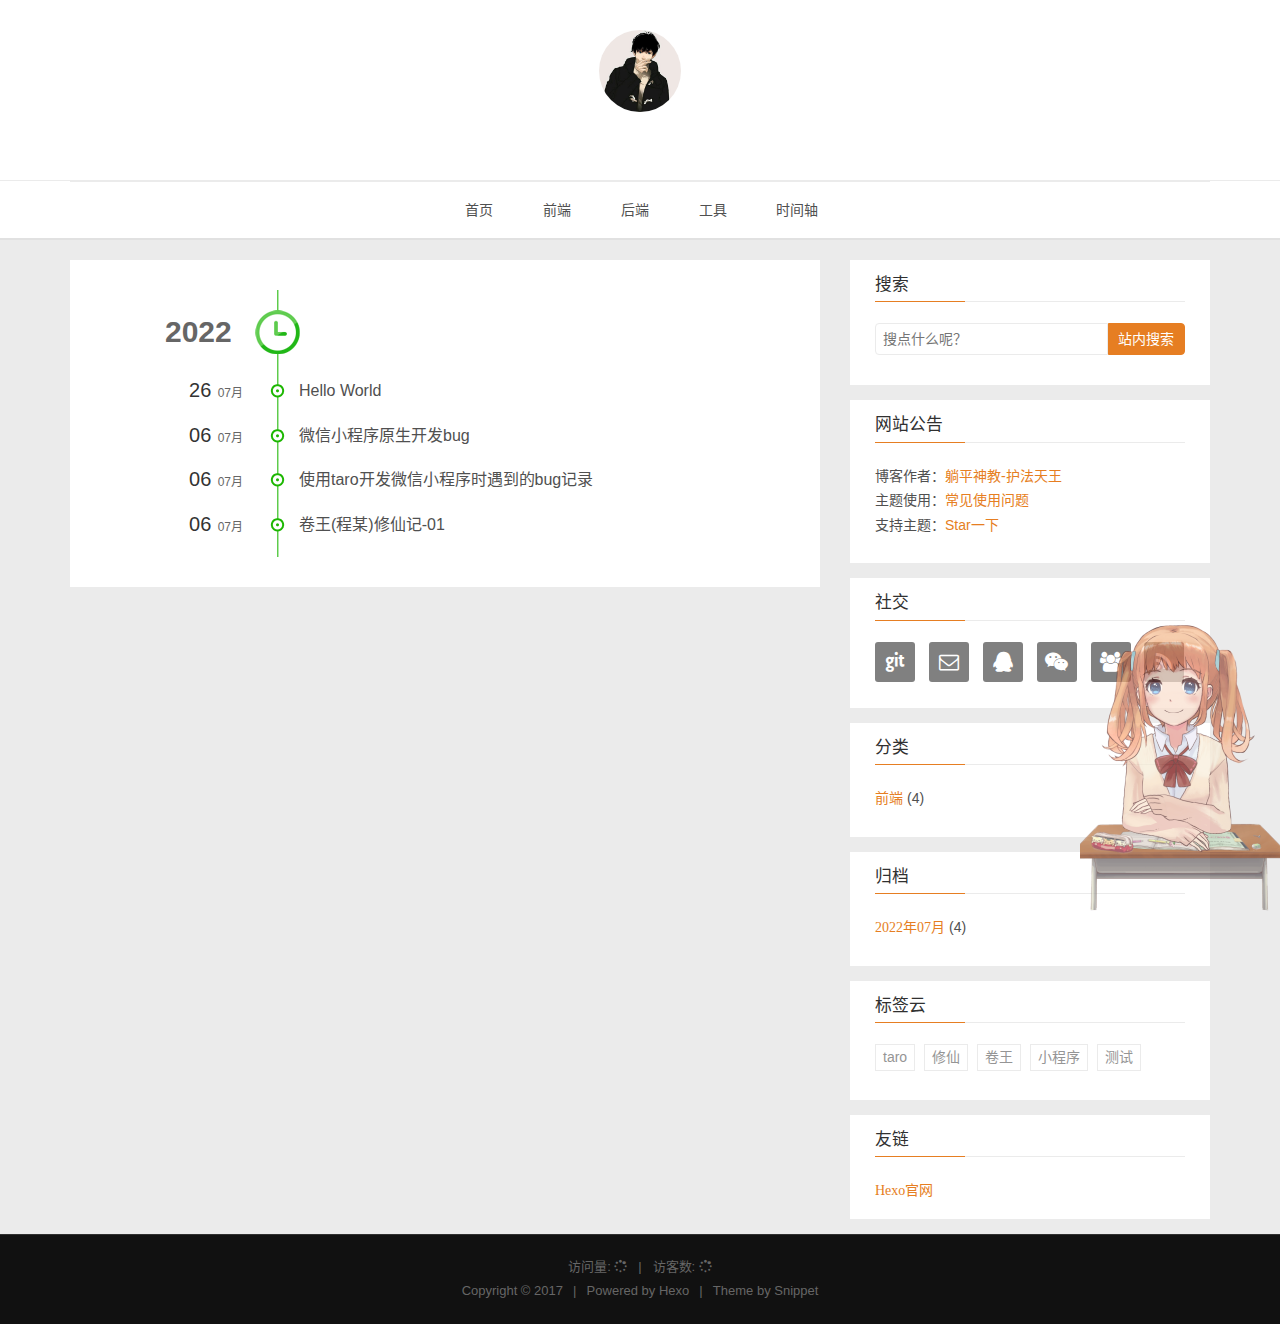
<file: archives/2022/index.html>
<!DOCTYPE HTML>
<html lang="zh-CN">

<head>
    <!--Setting-->
    <meta charset="UTF-8">
    <meta name="viewport" content="width=device-width, user-scalable=no, initial-scale=1.0, maximum-scale=1.0, minimum-scale=1.0">
    <meta http-equiv="X-UA-Compatible" content="IE=Edge,chrome=1">
    <meta http-equiv="Cache-Control" content="no-siteapp">
    <meta http-equiv="Cache-Control" content="no-transform">
    <meta name="renderer" content="webkit|ie-comp|ie-stand">
    <meta name="apple-mobile-web-app-capable" content="躺平神教-护法天王的博客">
    <meta name="apple-mobile-web-app-status-bar-style" content="black">
    <meta name="format-detection" content="telephone=no,email=no,adress=no">
    <meta name="browsermode" content="application">
    <meta name="screen-orientation" content="portrait">
    <meta name="theme-version" content="1.3.0">
    <meta name="root" content="/">
    <link rel="dns-prefetch" href="http://example.com">
    <!--SEO-->

<meta name="keywords" content="躺平,躺平神教,护法天王" />


<meta name="description" content="躺平神教-护法天王的博客,你卷任你卷，我自躺平我自爽" />


<meta name="robots" content="all" />
<meta name="google" content="all" />
<meta name="googlebot" content="all" />
<meta name="verify" content="all" />
    <!--Title-->

<title>
    
    归档：2022 |
    
    躺平神教-护法天王的博客
</title>

<link rel="alternate" href="/atom.xml" title="躺平神教-护法天王的博客" type="application/atom+xml">


<link rel="icon" href="/favicon.ico">

    


<link rel="stylesheet" href="/css/bootstrap.min.css?rev=3.3.7.css">
<link rel="stylesheet" href="/css/font-awesome.min.css?rev=4.7.0.css">
<link rel="stylesheet" href="/css/style.css?rev=@@hash.css">

    

<script>
var _hmt = _hmt || [];
(function() {
    var hm = document.createElement("script");
    hm.src = "https://hm.baidu.com/hm.js?f106719429f77f022ee3ac22302e7147";
    var s = document.getElementsByTagName("script")[0];
    s.parentNode.insertBefore(hm, s);
})();
</script>



    

<meta name="generator" content="Hexo 5.4.2"></head>
<!--[if lte IE 8]>
<style>
    html{ font-size: 1em }
</style>
<![endif]-->
<!--[if lte IE 9]>
<div style="ie">你使用的浏览器版本过低，为了你更好的阅读体验，请更新浏览器的版本或者使用其他现代浏览器，比如Chrome、Firefox、Safari等。</div>
<![endif]-->
<body>
    <header class="main-header"  style="background-image:url(
    https://hexo-theme-snippet-1251680922.cos.ap-beijing.myqcloud.com/img/banner.jpg)"
     >
    <div class="main-header-box">
        <a class="header-avatar" href="/" title='护法天王'>
            <img src="/img/avatar.jpg" alt="logo头像" class="img-responsive center-block">
        </a>
        <div class="branding">
            <!--<h2 class="text-hide">Snippet主题,从未如此简单有趣</h2>-->
            
            <img src="/img/branding.png" alt="Snippet 博客主题" class="img-responsive center-block">
            
        </div>
    </div>
</header>
    <nav class="main-navigation">
    <div class="container">
        <div class="row">
            <div class="col-sm-12">
                <div class="navbar-header"><span class="nav-toggle-button collapsed pull-right" data-toggle="collapse" data-target="#main-menu" id="mnav">
                        <span class="sr-only"></span>
                        <i class="fa fa-bars"></i>
                    </span>
                    <a class="navbar-brand" href="http://example.com">
                        躺平神教-护法天王的博客</a>
                </div>
                <div class="collapse navbar-collapse" id="main-menu">
                    <ul class="menu">
                        
                        <li role="presentation" class="text-center">
                            <a href="/"><i class="fa "></i>
                                首页</a>
                        </li>
                        
                        <li role="presentation" class="text-center">
                            <a href="/categories/前端/"><i class="fa "></i>
                                前端</a>
                        </li>
                        
                        <li role="presentation" class="text-center">
                            <a href="/categories/后端/"><i class="fa "></i>
                                后端</a>
                        </li>
                        
                        <li role="presentation" class="text-center">
                            <a href="/categories/工具/"><i class="fa "></i>
                                工具</a>
                        </li>
                        
                        <li role="presentation" class="text-center">
                            <a href="/archives/"><i class="fa "></i>
                                时间轴</a>
                        </li>
                        
                    </ul>
                </div>
            </div>
        </div>
    </div>
</nav>
    <section class="content-wrap">
        <div class="container">
            <div class="row">
                <main class="col-md-8 main-content ">
                    <div id="main">
    <div class="timebox">
        <div class="timeline">
            <ul>
                
                
                
                
                
                
                <h2>
                    2022
                </h2>
                
                
                <li>
                    
                    <h3>
                        26<span>
                            07月</span>
                    </h3>
                    <a href="/2022/07/26/hello-world/" title="Hello World" target="_blank">
                        Hello World</a>
                </li>
                
                
                
                
                
                
                <li>
                    
                    <h3>
                        06<span>
                            07月</span>
                    </h3>
                    <a href="/2022/07/06/%E5%BE%AE%E4%BF%A1%E5%B0%8F%E7%A8%8B%E5%BA%8F%E5%8E%9F%E7%94%9F%E5%BC%80%E5%8F%91bug/" title="微信小程序原生开发bug" target="_blank">
                        微信小程序原生开发bug</a>
                </li>
                
                
                
                
                
                
                <li>
                    
                    <h3>
                        06<span>
                            07月</span>
                    </h3>
                    <a href="/2022/07/06/%E4%BD%BF%E7%94%A8taro%E5%BC%80%E5%8F%91%E5%BE%AE%E4%BF%A1%E5%B0%8F%E7%A8%8B%E5%BA%8F%E6%97%B6%E9%81%87%E5%88%B0%E7%9A%84bug%E8%AE%B0%E5%BD%95/" title="使用taro开发微信小程序时遇到的bug记录" target="_blank">
                        使用taro开发微信小程序时遇到的bug记录</a>
                </li>
                
                
                
                
                
                
                <li>
                    
                    <h3>
                        06<span>
                            07月</span>
                    </h3>
                    <a href="/2022/07/06/%E5%8D%B7%E7%8E%8B%E4%BF%AE%E4%BB%99%E8%AE%B0-01/" title="卷王(程某)修仙记-01" target="_blank">
                        卷王(程某)修仙记-01</a>
                </li>
                
                
            </ul>
        </div>
    </div>
</div>
                </main>
                
                    
<aside class="col-md-4 sidebar">
    
    
<div class="widget">
    <h3 class="title">
        搜索
    </h3>
    <div id="search-form">
        <div id="result-mask" class="hide"></div>
        <div class="search-area">
            
            <input id="search-key" type="search" autocomplete="off" placeholder="搜点什么呢？">
            <button type="button" class="search-form-submit" id="search-local">
                站内搜索</button>
            
            
        </div>
        <div id="result-wrap" class="hide">
            <div id="search-result"></div>
        </div>
        <div class="hide">
            <template id="search-tpl">
                <div class="item">
                    <a href="/{path}" title="{title}">
                        <div class="title">{title}</div>
                        <div class="content">{content}</div>
                    </a>
                </div>
            </template>
        </div>
    </div>
</div>

    
    
<div class="widget">
    <h3 class="title">
        网站公告
    </h3>
    <div class="notification">
        <p>
    博客作者：<a href="https://github.com/jiang263" title="fork me" target="_blank">躺平神教-护法天王</a> <br/>
    主题使用：<a href="https://github.com/shenliyang/hexo-theme-snippet/blob/master/README.md#常见问题" title="" target="_blank">常见使用问题</a> <br/>
    支持主题：<a target="_blank" rel="noopener" href="https://github.com/shenliyang/hexo-theme-snippet/stargazers">Star一下</a>
</p>
    </div>
</div>

    
    
<div class="widget">
    <h3 class="title">
        社交
    </h3>
    <div class="content social">
        
        <a href="//github.com/jiang263" rel="external nofollow" title="Github" target="_blank">
            <i class="git fa fa-git"></i>
        </a>
        
        <a href="mailto:snippet@91h5.cc" rel="external nofollow" title="邮箱" target="_blank">
            <i class="envelope-o fa fa-envelope-o"></i>
        </a>
        
        <a href="/" rel="external nofollow" title="联系QQ" target="_blank">
            <i class="qq fa fa-qq"></i>
        </a>
        
        <a href="/" rel="external nofollow" title="微信" target="_blank">
            <i class="weixin fa fa-weixin"></i>
        </a>
        
        <a href="/" rel="external nofollow" title="QQ群" target="_blank">
            <i class="users fa fa-users"></i>
        </a>
        
        <a href="/atom.xml" rel="external nofollow" title="RSS" target="_blank">
            <i class="feed fa fa-feed"></i>
        </a>
        
    </div>
</div>

    
    
<div class="widget">
    <h3 class="title">
        分类
    </h3>
    <ul class="category-list"><li class="category-list-item"><a class="category-list-link" href="/categories/%E5%89%8D%E7%AB%AF/"><i class="fa" aria-hidden="true">前端</i></a><span class="category-list-count">4</span></li></ul>
</div>

    
    
<div class="widget">
    <h3 class="title">
        归档
    </h3>
    <ul class="archive-list"><li class="archive-list-item"><a class="archive-list-link" href="/archives/2022/07/"><i class="fa" aria-hidden="true">2022年07月</i></a><span class="archive-list-count">4</span></li></ul>
</div>

    
    
<div class="widget">
    <h3 class="title">
        标签云
    </h3>
    <div class="content tag-cloud">
        
        <a href="/tags/taro/" style="font-size: 10px;">taro</a> <a href="/tags/%E4%BF%AE%E4%BB%99/" style="font-size: 10px;">修仙</a> <a href="/tags/%E5%8D%B7%E7%8E%8B/" style="font-size: 10px;">卷王</a> <a href="/tags/%E5%B0%8F%E7%A8%8B%E5%BA%8F/" style="font-size: 20px;">小程序</a> <a href="/tags/%E6%B5%8B%E8%AF%95/" style="font-size: 10px;">测试</a>
        
    </div>
</div>

    
    
<div class="widget">
    <h3 class="title">
        友链
    </h3>
    <div class="content friends-link">
        
        <a href="https://hexo.io/zh-cn/" class="fa" target="_blank">
            Hexo官网</a>
        
    </div>
</div>

    
</aside>

                
            </div>
        </div>
    </section>
    <footer class="main-footer">
    <div class="container">
        <div class="row">
        </div>
    </div>
</footer>
<a id="back-to-top" class="icon-btn hide">
    <i class="fa fa-chevron-up"></i>
</a>
    <div class="copyright">
    <div class="container">
        <div class="row">
            <div class="col-sm-12">
                <div class="busuanzi">
    
    访问量:
    <strong id="busuanzi_value_site_pv">
        <i class="fa fa-spinner fa-spin"></i>
    </strong>
    &nbsp; | &nbsp;
    访客数:
    <strong id="busuanzi_value_site_uv">
        <i class="fa fa-spinner fa-spin"></i>
    </strong>
    
</div>
            </div>
            <div class="col-sm-12">
                <span>Copyright &copy;
                    2017
                    
                </span> |
                <span>
                    Powered by <a href="//hexo.io" class="copyright-links" target="_blank" rel="nofollow">Hexo</a>
                </span> |
                <span>
                    Theme by <a href="//github.com/shenliyang/hexo-theme-snippet.git" class="copyright-links" target="_blank" rel="nofollow">Snippet</a>
                </span>
            </div>
        </div>
    </div>
</div>


<script src="/js/search.js?rev=@@hash.js"></script>




<script async src="//busuanzi.ibruce.info/busuanzi/2.3/busuanzi.pure.mini.js"></script>


<script src="/js/app.js?rev=@@hash.js"></script>

<script src="/live2dw/lib/L2Dwidget.min.js?094cbace49a39548bed64abff5988b05"></script><script>L2Dwidget.init({"pluginRootPath":"live2dw/","pluginJsPath":"lib/","pluginModelPath":"assets/","tagMode":false,"log":false,"model":{"jsonPath":"/live2dw/assets/shizuku.model.json"},"display":{"position":"right","width":200,"height":400},"mobile":{"show":true},"react":{"opacity":0.7}});</script></body>
</html>
</file>
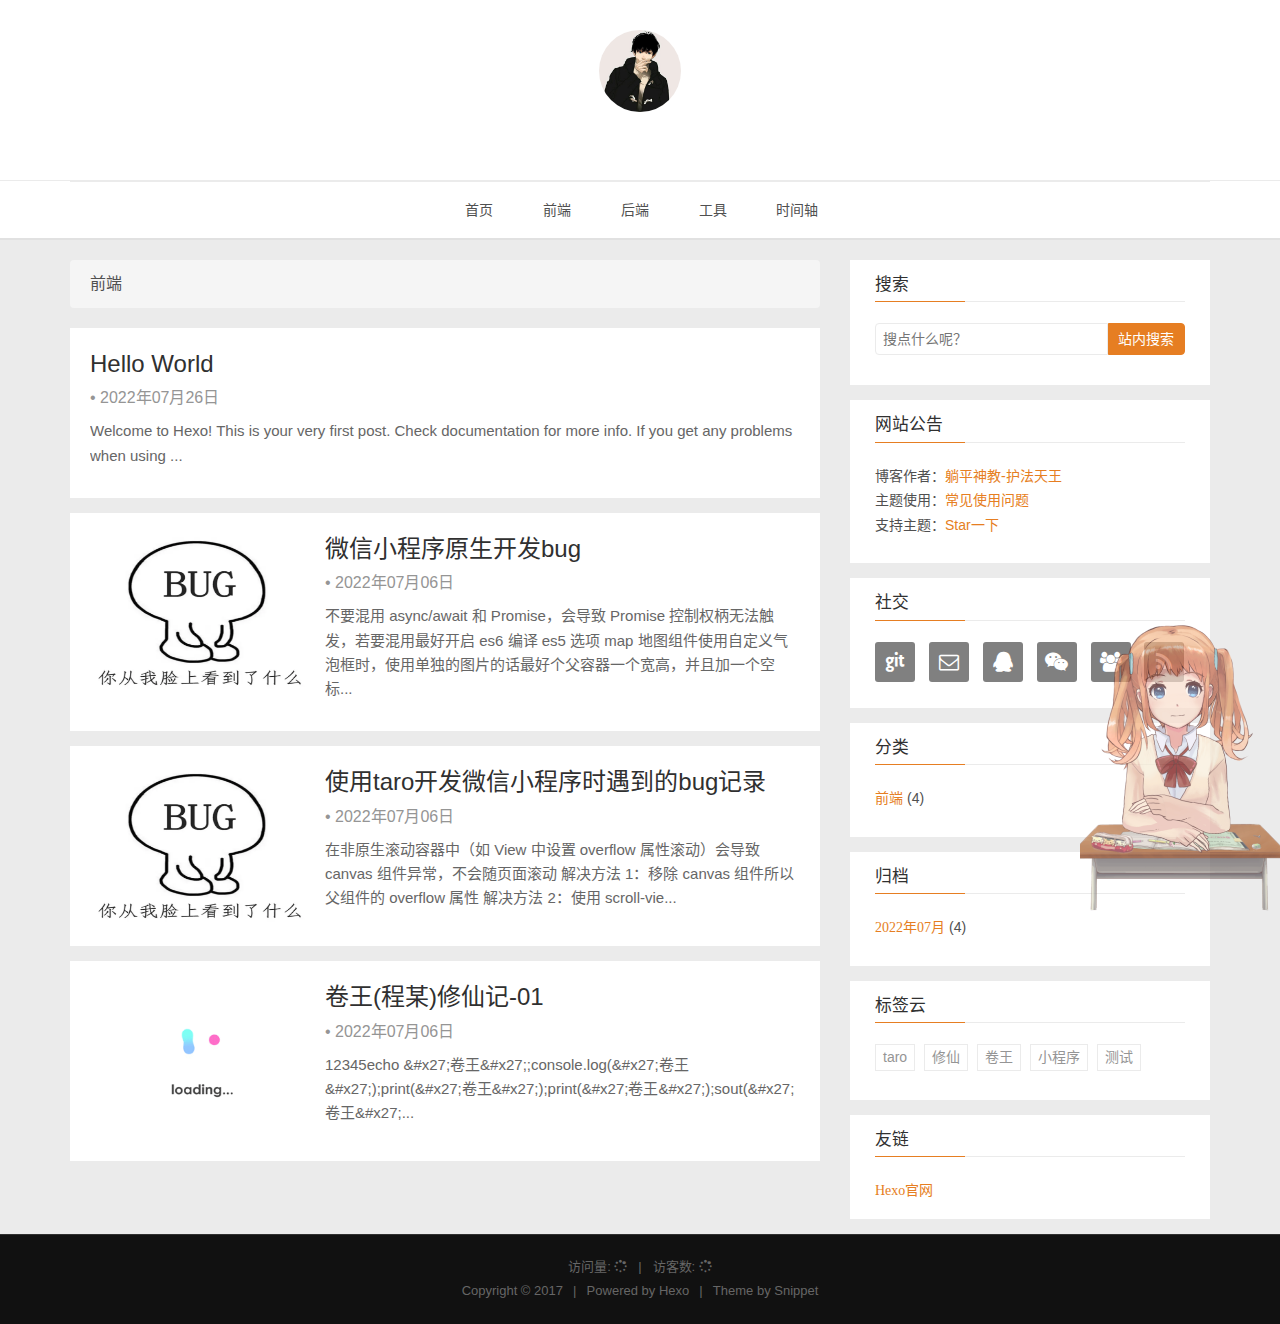
<file: categories/前端/index.html>
<!DOCTYPE HTML>
<html lang="zh-CN">

<head>
    <!--Setting-->
    <meta charset="UTF-8">
    <meta name="viewport" content="width=device-width, user-scalable=no, initial-scale=1.0, maximum-scale=1.0, minimum-scale=1.0">
    <meta http-equiv="X-UA-Compatible" content="IE=Edge,chrome=1">
    <meta http-equiv="Cache-Control" content="no-siteapp">
    <meta http-equiv="Cache-Control" content="no-transform">
    <meta name="renderer" content="webkit|ie-comp|ie-stand">
    <meta name="apple-mobile-web-app-capable" content="躺平神教-护法天王的博客">
    <meta name="apple-mobile-web-app-status-bar-style" content="black">
    <meta name="format-detection" content="telephone=no,email=no,adress=no">
    <meta name="browsermode" content="application">
    <meta name="screen-orientation" content="portrait">
    <meta name="theme-version" content="1.3.0">
    <meta name="root" content="/">
    <link rel="dns-prefetch" href="http://example.com">
    <!--SEO-->

<meta name="keywords" content="躺平,躺平神教,护法天王" />


<meta name="description" content="躺平神教-护法天王的博客,你卷任你卷，我自躺平我自爽" />


<meta name="robots" content="all" />
<meta name="google" content="all" />
<meta name="googlebot" content="all" />
<meta name="verify" content="all" />
    <!--Title-->

<title>
    
    分类: 前端 |
    
    躺平神教-护法天王的博客
</title>

<link rel="alternate" href="/atom.xml" title="躺平神教-护法天王的博客" type="application/atom+xml">


<link rel="icon" href="/favicon.ico">

    


<link rel="stylesheet" href="/css/bootstrap.min.css?rev=3.3.7.css">
<link rel="stylesheet" href="/css/font-awesome.min.css?rev=4.7.0.css">
<link rel="stylesheet" href="/css/style.css?rev=@@hash.css">

    

<script>
var _hmt = _hmt || [];
(function() {
    var hm = document.createElement("script");
    hm.src = "https://hm.baidu.com/hm.js?f106719429f77f022ee3ac22302e7147";
    var s = document.getElementsByTagName("script")[0];
    s.parentNode.insertBefore(hm, s);
})();
</script>



    

<meta name="generator" content="Hexo 5.4.2"></head>
<!--[if lte IE 8]>
<style>
    html{ font-size: 1em }
</style>
<![endif]-->
<!--[if lte IE 9]>
<div style="ie">你使用的浏览器版本过低，为了你更好的阅读体验，请更新浏览器的版本或者使用其他现代浏览器，比如Chrome、Firefox、Safari等。</div>
<![endif]-->
<body>
    <header class="main-header"  style="background-image:url(
    https://hexo-theme-snippet-1251680922.cos.ap-beijing.myqcloud.com/img/banner.jpg)"
     >
    <div class="main-header-box">
        <a class="header-avatar" href="/" title='护法天王'>
            <img src="/img/avatar.jpg" alt="logo头像" class="img-responsive center-block">
        </a>
        <div class="branding">
            <!--<h2 class="text-hide">Snippet主题,从未如此简单有趣</h2>-->
            
            <img src="/img/branding.png" alt="Snippet 博客主题" class="img-responsive center-block">
            
        </div>
    </div>
</header>
    <nav class="main-navigation">
    <div class="container">
        <div class="row">
            <div class="col-sm-12">
                <div class="navbar-header"><span class="nav-toggle-button collapsed pull-right" data-toggle="collapse" data-target="#main-menu" id="mnav">
                        <span class="sr-only"></span>
                        <i class="fa fa-bars"></i>
                    </span>
                    <a class="navbar-brand" href="http://example.com">
                        躺平神教-护法天王的博客</a>
                </div>
                <div class="collapse navbar-collapse" id="main-menu">
                    <ul class="menu">
                        
                        <li role="presentation" class="text-center">
                            <a href="/"><i class="fa "></i>
                                首页</a>
                        </li>
                        
                        <li role="presentation" class="text-center">
                            <a href="/categories/前端/"><i class="fa "></i>
                                前端</a>
                        </li>
                        
                        <li role="presentation" class="text-center">
                            <a href="/categories/后端/"><i class="fa "></i>
                                后端</a>
                        </li>
                        
                        <li role="presentation" class="text-center">
                            <a href="/categories/工具/"><i class="fa "></i>
                                工具</a>
                        </li>
                        
                        <li role="presentation" class="text-center">
                            <a href="/archives/"><i class="fa "></i>
                                时间轴</a>
                        </li>
                        
                    </ul>
                </div>
            </div>
        </div>
    </div>
</nav>
    <section class="content-wrap">
        <div class="container">
            <div class="row">
                <main class="col-md-8 main-content ">
                    <ol class="breadcrumb">
    
    <li>
        前端
    </li>
    
</ol>

<article class="post">
    
    <div class="post-content">
        <div class="post-head home-post-head">
            <h1 class="post-title">
                <a href="/2022/07/26/hello-world/">
                    Hello World</a>
            </h1>
            <div class="post-meta"> &bull;
                <time class="post-date" datetime="" title="">
                    2022年07月26日
                </time>
            </div>
        </div>
        <p class="brief">
            
            Welcome to Hexo! This is your very first post. Check documentation for more info. If you get any problems when using ...
            
        </p>
    </div>
</article>

<article class="post">
    
    <div class="post-media">
        <a href="/2022/07/06/%E5%BE%AE%E4%BF%A1%E5%B0%8F%E7%A8%8B%E5%BA%8F%E5%8E%9F%E7%94%9F%E5%BC%80%E5%8F%91bug/">
            <img class="img-ajax" src="/img/loading.gif" data-src="/imgs/post_img1.webp" alt="微信小程序原生开发bug">
        </a>
    </div>
    
    <div class="post-content">
        <div class="post-head home-post-head">
            <h1 class="post-title">
                <a href="/2022/07/06/%E5%BE%AE%E4%BF%A1%E5%B0%8F%E7%A8%8B%E5%BA%8F%E5%8E%9F%E7%94%9F%E5%BC%80%E5%8F%91bug/">
                    微信小程序原生开发bug</a>
            </h1>
            <div class="post-meta"> &bull;
                <time class="post-date" datetime="" title="">
                    2022年07月06日
                </time>
            </div>
        </div>
        <p class="brief">
            
            不要混用 async/await 和 Promise，会导致 Promise 控制权柄无法触发，若要混用最好开启 es6 编译 es5 选项

map 地图组件使用自定义气泡框时，使用单独的图片的话最好个父容器一个宽高，并且加一个空标...
            
        </p>
    </div>
</article>

<article class="post">
    
    <div class="post-media">
        <a href="/2022/07/06/%E4%BD%BF%E7%94%A8taro%E5%BC%80%E5%8F%91%E5%BE%AE%E4%BF%A1%E5%B0%8F%E7%A8%8B%E5%BA%8F%E6%97%B6%E9%81%87%E5%88%B0%E7%9A%84bug%E8%AE%B0%E5%BD%95/">
            <img class="img-ajax" src="/img/loading.gif" data-src="/imgs/post_img1.webp" alt="使用taro开发微信小程序时遇到的bug记录">
        </a>
    </div>
    
    <div class="post-content">
        <div class="post-head home-post-head">
            <h1 class="post-title">
                <a href="/2022/07/06/%E4%BD%BF%E7%94%A8taro%E5%BC%80%E5%8F%91%E5%BE%AE%E4%BF%A1%E5%B0%8F%E7%A8%8B%E5%BA%8F%E6%97%B6%E9%81%87%E5%88%B0%E7%9A%84bug%E8%AE%B0%E5%BD%95/">
                    使用taro开发微信小程序时遇到的bug记录</a>
            </h1>
            <div class="post-meta"> &bull;
                <time class="post-date" datetime="" title="">
                    2022年07月06日
                </time>
            </div>
        </div>
        <p class="brief">
            
            在非原生滚动容器中（如 View 中设置 overflow 属性滚动）会导致 canvas 组件异常，不会随页面滚动
解决方法 1：移除 canvas 组件所以父组件的 overflow 属性
解决方法 2：使用 scroll-vie...
            
        </p>
    </div>
</article>

<article class="post">
    
    <div class="post-media">
        <a href="/2022/07/06/%E5%8D%B7%E7%8E%8B%E4%BF%AE%E4%BB%99%E8%AE%B0-01/">
            <img class="img-ajax" src="/img/loading.gif" data-src="/imgs/post_img2.webp" alt="卷王(程某)修仙记-01">
        </a>
    </div>
    
    <div class="post-content">
        <div class="post-head home-post-head">
            <h1 class="post-title">
                <a href="/2022/07/06/%E5%8D%B7%E7%8E%8B%E4%BF%AE%E4%BB%99%E8%AE%B0-01/">
                    卷王(程某)修仙记-01</a>
            </h1>
            <div class="post-meta"> &bull;
                <time class="post-date" datetime="" title="">
                    2022年07月06日
                </time>
            </div>
        </div>
        <p class="brief">
            
            12345echo &amp;#x27;卷王&amp;#x27;;console.log(&amp;#x27;卷王&amp;#x27;);print(&amp;#x27;卷王&amp;#x27;);print(&amp;#x27;卷王&amp;#x27;);sout(&amp;#x27; 卷王&amp;#x27;...
            
        </p>
    </div>
</article>


                </main>
                
                    
<aside class="col-md-4 sidebar">
    
    
<div class="widget">
    <h3 class="title">
        搜索
    </h3>
    <div id="search-form">
        <div id="result-mask" class="hide"></div>
        <div class="search-area">
            
            <input id="search-key" type="search" autocomplete="off" placeholder="搜点什么呢？">
            <button type="button" class="search-form-submit" id="search-local">
                站内搜索</button>
            
            
        </div>
        <div id="result-wrap" class="hide">
            <div id="search-result"></div>
        </div>
        <div class="hide">
            <template id="search-tpl">
                <div class="item">
                    <a href="/{path}" title="{title}">
                        <div class="title">{title}</div>
                        <div class="content">{content}</div>
                    </a>
                </div>
            </template>
        </div>
    </div>
</div>

    
    
<div class="widget">
    <h3 class="title">
        网站公告
    </h3>
    <div class="notification">
        <p>
    博客作者：<a href="https://github.com/jiang263" title="fork me" target="_blank">躺平神教-护法天王</a> <br/>
    主题使用：<a href="https://github.com/shenliyang/hexo-theme-snippet/blob/master/README.md#常见问题" title="" target="_blank">常见使用问题</a> <br/>
    支持主题：<a target="_blank" rel="noopener" href="https://github.com/shenliyang/hexo-theme-snippet/stargazers">Star一下</a>
</p>
    </div>
</div>

    
    
<div class="widget">
    <h3 class="title">
        社交
    </h3>
    <div class="content social">
        
        <a href="//github.com/jiang263" rel="external nofollow" title="Github" target="_blank">
            <i class="git fa fa-git"></i>
        </a>
        
        <a href="mailto:snippet@91h5.cc" rel="external nofollow" title="邮箱" target="_blank">
            <i class="envelope-o fa fa-envelope-o"></i>
        </a>
        
        <a href="/" rel="external nofollow" title="联系QQ" target="_blank">
            <i class="qq fa fa-qq"></i>
        </a>
        
        <a href="/" rel="external nofollow" title="微信" target="_blank">
            <i class="weixin fa fa-weixin"></i>
        </a>
        
        <a href="/" rel="external nofollow" title="QQ群" target="_blank">
            <i class="users fa fa-users"></i>
        </a>
        
        <a href="/atom.xml" rel="external nofollow" title="RSS" target="_blank">
            <i class="feed fa fa-feed"></i>
        </a>
        
    </div>
</div>

    
    
<div class="widget">
    <h3 class="title">
        分类
    </h3>
    <ul class="category-list"><li class="category-list-item"><a class="category-list-link" href="/categories/%E5%89%8D%E7%AB%AF/"><i class="fa" aria-hidden="true">前端</i></a><span class="category-list-count">4</span></li></ul>
</div>

    
    
<div class="widget">
    <h3 class="title">
        归档
    </h3>
    <ul class="archive-list"><li class="archive-list-item"><a class="archive-list-link" href="/archives/2022/07/"><i class="fa" aria-hidden="true">2022年07月</i></a><span class="archive-list-count">4</span></li></ul>
</div>

    
    
<div class="widget">
    <h3 class="title">
        标签云
    </h3>
    <div class="content tag-cloud">
        
        <a href="/tags/taro/" style="font-size: 10px;">taro</a> <a href="/tags/%E4%BF%AE%E4%BB%99/" style="font-size: 10px;">修仙</a> <a href="/tags/%E5%8D%B7%E7%8E%8B/" style="font-size: 10px;">卷王</a> <a href="/tags/%E5%B0%8F%E7%A8%8B%E5%BA%8F/" style="font-size: 20px;">小程序</a> <a href="/tags/%E6%B5%8B%E8%AF%95/" style="font-size: 10px;">测试</a>
        
    </div>
</div>

    
    
<div class="widget">
    <h3 class="title">
        友链
    </h3>
    <div class="content friends-link">
        
        <a href="https://hexo.io/zh-cn/" class="fa" target="_blank">
            Hexo官网</a>
        
    </div>
</div>

    
</aside>

                
            </div>
        </div>
    </section>
    <footer class="main-footer">
    <div class="container">
        <div class="row">
        </div>
    </div>
</footer>
<a id="back-to-top" class="icon-btn hide">
    <i class="fa fa-chevron-up"></i>
</a>
    <div class="copyright">
    <div class="container">
        <div class="row">
            <div class="col-sm-12">
                <div class="busuanzi">
    
    访问量:
    <strong id="busuanzi_value_site_pv">
        <i class="fa fa-spinner fa-spin"></i>
    </strong>
    &nbsp; | &nbsp;
    访客数:
    <strong id="busuanzi_value_site_uv">
        <i class="fa fa-spinner fa-spin"></i>
    </strong>
    
</div>
            </div>
            <div class="col-sm-12">
                <span>Copyright &copy;
                    2017
                    
                </span> |
                <span>
                    Powered by <a href="//hexo.io" class="copyright-links" target="_blank" rel="nofollow">Hexo</a>
                </span> |
                <span>
                    Theme by <a href="//github.com/shenliyang/hexo-theme-snippet.git" class="copyright-links" target="_blank" rel="nofollow">Snippet</a>
                </span>
            </div>
        </div>
    </div>
</div>


<script src="/js/search.js?rev=@@hash.js"></script>




<script async src="//busuanzi.ibruce.info/busuanzi/2.3/busuanzi.pure.mini.js"></script>


<script src="/js/app.js?rev=@@hash.js"></script>

<script src="/live2dw/lib/L2Dwidget.min.js?094cbace49a39548bed64abff5988b05"></script><script>L2Dwidget.init({"pluginRootPath":"live2dw/","pluginJsPath":"lib/","pluginModelPath":"assets/","tagMode":false,"log":false,"model":{"jsonPath":"/live2dw/assets/shizuku.model.json"},"display":{"position":"right","width":200,"height":400},"mobile":{"show":true},"react":{"opacity":0.7}});</script></body>
</html>
</file>
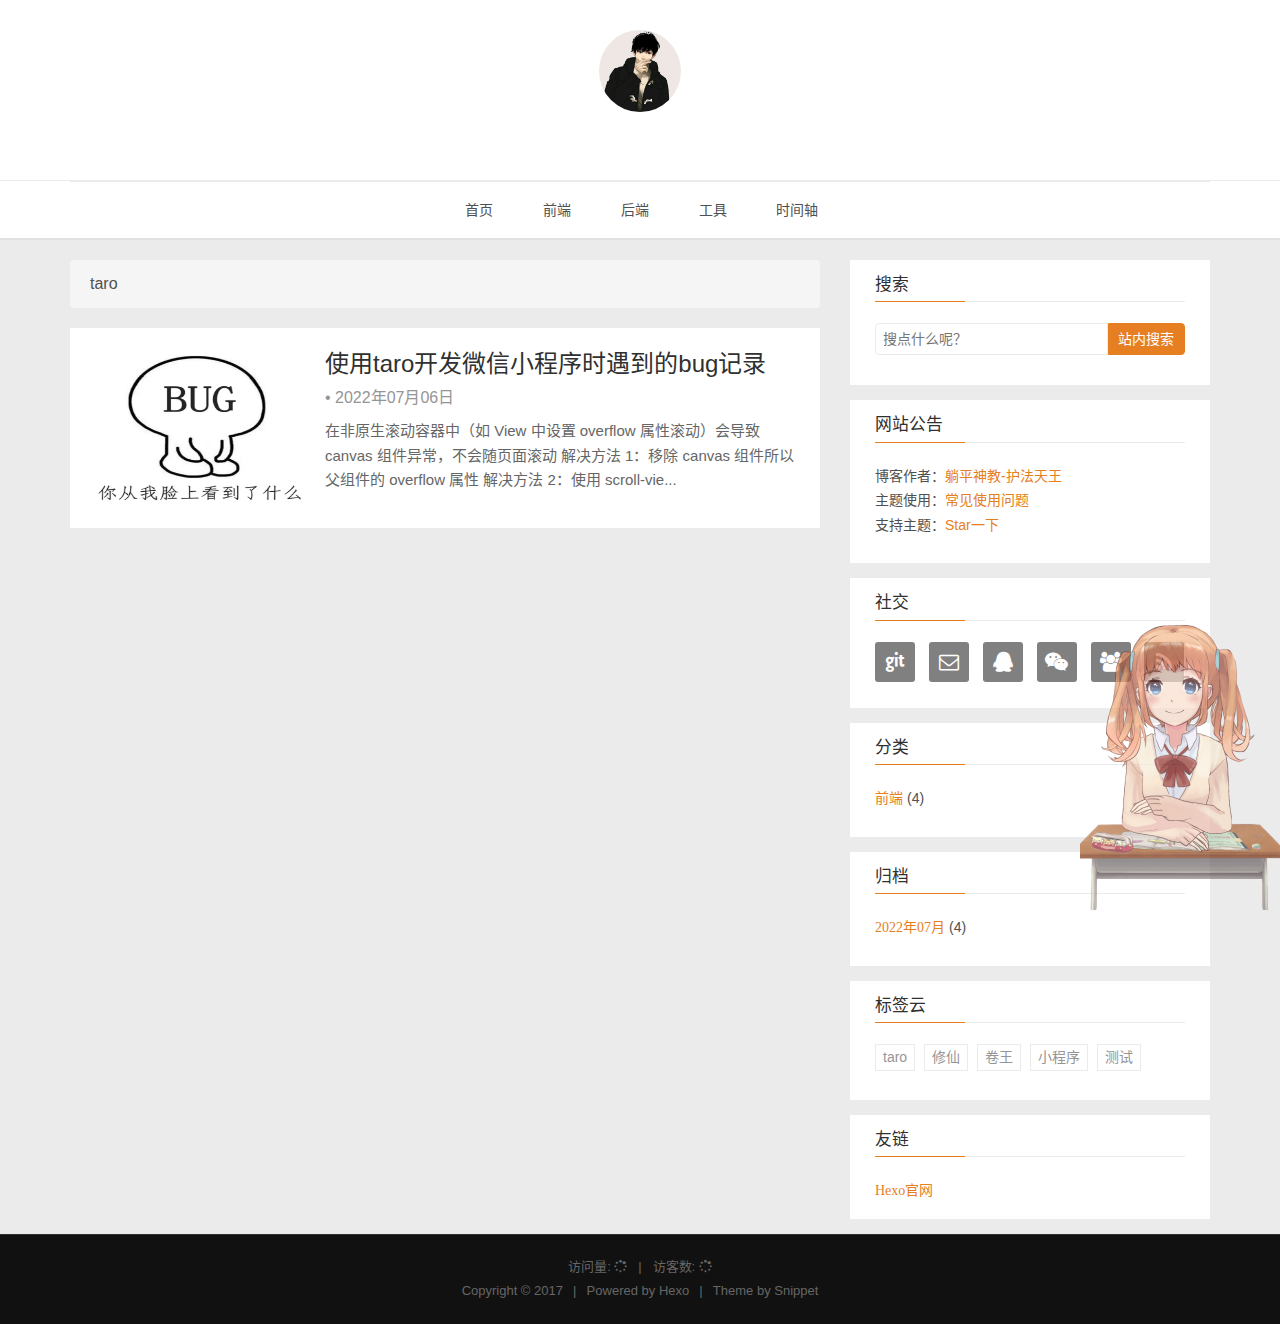
<file: tags/taro/index.html>
<!DOCTYPE HTML>
<html lang="zh-CN">

<head>
    <!--Setting-->
    <meta charset="UTF-8">
    <meta name="viewport" content="width=device-width, user-scalable=no, initial-scale=1.0, maximum-scale=1.0, minimum-scale=1.0">
    <meta http-equiv="X-UA-Compatible" content="IE=Edge,chrome=1">
    <meta http-equiv="Cache-Control" content="no-siteapp">
    <meta http-equiv="Cache-Control" content="no-transform">
    <meta name="renderer" content="webkit|ie-comp|ie-stand">
    <meta name="apple-mobile-web-app-capable" content="躺平神教-护法天王的博客">
    <meta name="apple-mobile-web-app-status-bar-style" content="black">
    <meta name="format-detection" content="telephone=no,email=no,adress=no">
    <meta name="browsermode" content="application">
    <meta name="screen-orientation" content="portrait">
    <meta name="theme-version" content="1.3.0">
    <meta name="root" content="/">
    <link rel="dns-prefetch" href="http://example.com">
    <!--SEO-->

<meta name="keywords" content="躺平,躺平神教,护法天王" />


<meta name="description" content="躺平神教-护法天王的博客,你卷任你卷，我自躺平我自爽" />


<meta name="robots" content="all" />
<meta name="google" content="all" />
<meta name="googlebot" content="all" />
<meta name="verify" content="all" />
    <!--Title-->

<title>
    
    标签: taro |
    
    躺平神教-护法天王的博客
</title>

<link rel="alternate" href="/atom.xml" title="躺平神教-护法天王的博客" type="application/atom+xml">


<link rel="icon" href="/favicon.ico">

    


<link rel="stylesheet" href="/css/bootstrap.min.css?rev=3.3.7.css">
<link rel="stylesheet" href="/css/font-awesome.min.css?rev=4.7.0.css">
<link rel="stylesheet" href="/css/style.css?rev=@@hash.css">

    

<script>
var _hmt = _hmt || [];
(function() {
    var hm = document.createElement("script");
    hm.src = "https://hm.baidu.com/hm.js?f106719429f77f022ee3ac22302e7147";
    var s = document.getElementsByTagName("script")[0];
    s.parentNode.insertBefore(hm, s);
})();
</script>



    

<meta name="generator" content="Hexo 5.4.2"></head>
<!--[if lte IE 8]>
<style>
    html{ font-size: 1em }
</style>
<![endif]-->
<!--[if lte IE 9]>
<div style="ie">你使用的浏览器版本过低，为了你更好的阅读体验，请更新浏览器的版本或者使用其他现代浏览器，比如Chrome、Firefox、Safari等。</div>
<![endif]-->
<body>
    <header class="main-header"  style="background-image:url(
    https://hexo-theme-snippet-1251680922.cos.ap-beijing.myqcloud.com/img/banner.jpg)"
     >
    <div class="main-header-box">
        <a class="header-avatar" href="/" title='护法天王'>
            <img src="/img/avatar.jpg" alt="logo头像" class="img-responsive center-block">
        </a>
        <div class="branding">
            <!--<h2 class="text-hide">Snippet主题,从未如此简单有趣</h2>-->
            
            <img src="/img/branding.png" alt="Snippet 博客主题" class="img-responsive center-block">
            
        </div>
    </div>
</header>
    <nav class="main-navigation">
    <div class="container">
        <div class="row">
            <div class="col-sm-12">
                <div class="navbar-header"><span class="nav-toggle-button collapsed pull-right" data-toggle="collapse" data-target="#main-menu" id="mnav">
                        <span class="sr-only"></span>
                        <i class="fa fa-bars"></i>
                    </span>
                    <a class="navbar-brand" href="http://example.com">
                        躺平神教-护法天王的博客</a>
                </div>
                <div class="collapse navbar-collapse" id="main-menu">
                    <ul class="menu">
                        
                        <li role="presentation" class="text-center">
                            <a href="/"><i class="fa "></i>
                                首页</a>
                        </li>
                        
                        <li role="presentation" class="text-center">
                            <a href="/categories/前端/"><i class="fa "></i>
                                前端</a>
                        </li>
                        
                        <li role="presentation" class="text-center">
                            <a href="/categories/后端/"><i class="fa "></i>
                                后端</a>
                        </li>
                        
                        <li role="presentation" class="text-center">
                            <a href="/categories/工具/"><i class="fa "></i>
                                工具</a>
                        </li>
                        
                        <li role="presentation" class="text-center">
                            <a href="/archives/"><i class="fa "></i>
                                时间轴</a>
                        </li>
                        
                    </ul>
                </div>
            </div>
        </div>
    </div>
</nav>
    <section class="content-wrap">
        <div class="container">
            <div class="row">
                <main class="col-md-8 main-content ">
                    <ol class="breadcrumb">
    
    <li>
        taro
    </li>
    
    
</ol>

<article class="post">
    
    <div class="post-media">
        <a href="/2022/07/06/%E4%BD%BF%E7%94%A8taro%E5%BC%80%E5%8F%91%E5%BE%AE%E4%BF%A1%E5%B0%8F%E7%A8%8B%E5%BA%8F%E6%97%B6%E9%81%87%E5%88%B0%E7%9A%84bug%E8%AE%B0%E5%BD%95/">
            <img class="img-ajax" src="/img/loading.gif" data-src="/imgs/post_img1.webp" alt="使用taro开发微信小程序时遇到的bug记录">
        </a>
    </div>
    
    <div class="post-content">
        <div class="post-head home-post-head">
            <h1 class="post-title">
                <a href="/2022/07/06/%E4%BD%BF%E7%94%A8taro%E5%BC%80%E5%8F%91%E5%BE%AE%E4%BF%A1%E5%B0%8F%E7%A8%8B%E5%BA%8F%E6%97%B6%E9%81%87%E5%88%B0%E7%9A%84bug%E8%AE%B0%E5%BD%95/">
                    使用taro开发微信小程序时遇到的bug记录</a>
            </h1>
            <div class="post-meta"> &bull;
                <time class="post-date" datetime="" title="">
                    2022年07月06日
                </time>
            </div>
        </div>
        <p class="brief">
            
            在非原生滚动容器中（如 View 中设置 overflow 属性滚动）会导致 canvas 组件异常，不会随页面滚动
解决方法 1：移除 canvas 组件所以父组件的 overflow 属性
解决方法 2：使用 scroll-vie...
            
        </p>
    </div>
</article>



                </main>
                
                    
<aside class="col-md-4 sidebar">
    
    
<div class="widget">
    <h3 class="title">
        搜索
    </h3>
    <div id="search-form">
        <div id="result-mask" class="hide"></div>
        <div class="search-area">
            
            <input id="search-key" type="search" autocomplete="off" placeholder="搜点什么呢？">
            <button type="button" class="search-form-submit" id="search-local">
                站内搜索</button>
            
            
        </div>
        <div id="result-wrap" class="hide">
            <div id="search-result"></div>
        </div>
        <div class="hide">
            <template id="search-tpl">
                <div class="item">
                    <a href="/{path}" title="{title}">
                        <div class="title">{title}</div>
                        <div class="content">{content}</div>
                    </a>
                </div>
            </template>
        </div>
    </div>
</div>

    
    
<div class="widget">
    <h3 class="title">
        网站公告
    </h3>
    <div class="notification">
        <p>
    博客作者：<a href="https://github.com/jiang263" title="fork me" target="_blank">躺平神教-护法天王</a> <br/>
    主题使用：<a href="https://github.com/shenliyang/hexo-theme-snippet/blob/master/README.md#常见问题" title="" target="_blank">常见使用问题</a> <br/>
    支持主题：<a target="_blank" rel="noopener" href="https://github.com/shenliyang/hexo-theme-snippet/stargazers">Star一下</a>
</p>
    </div>
</div>

    
    
<div class="widget">
    <h3 class="title">
        社交
    </h3>
    <div class="content social">
        
        <a href="//github.com/jiang263" rel="external nofollow" title="Github" target="_blank">
            <i class="git fa fa-git"></i>
        </a>
        
        <a href="mailto:snippet@91h5.cc" rel="external nofollow" title="邮箱" target="_blank">
            <i class="envelope-o fa fa-envelope-o"></i>
        </a>
        
        <a href="/" rel="external nofollow" title="联系QQ" target="_blank">
            <i class="qq fa fa-qq"></i>
        </a>
        
        <a href="/" rel="external nofollow" title="微信" target="_blank">
            <i class="weixin fa fa-weixin"></i>
        </a>
        
        <a href="/" rel="external nofollow" title="QQ群" target="_blank">
            <i class="users fa fa-users"></i>
        </a>
        
        <a href="/atom.xml" rel="external nofollow" title="RSS" target="_blank">
            <i class="feed fa fa-feed"></i>
        </a>
        
    </div>
</div>

    
    
<div class="widget">
    <h3 class="title">
        分类
    </h3>
    <ul class="category-list"><li class="category-list-item"><a class="category-list-link" href="/categories/%E5%89%8D%E7%AB%AF/"><i class="fa" aria-hidden="true">前端</i></a><span class="category-list-count">4</span></li></ul>
</div>

    
    
<div class="widget">
    <h3 class="title">
        归档
    </h3>
    <ul class="archive-list"><li class="archive-list-item"><a class="archive-list-link" href="/archives/2022/07/"><i class="fa" aria-hidden="true">2022年07月</i></a><span class="archive-list-count">4</span></li></ul>
</div>

    
    
<div class="widget">
    <h3 class="title">
        标签云
    </h3>
    <div class="content tag-cloud">
        
        <a href="/tags/taro/" style="font-size: 10px;">taro</a> <a href="/tags/%E4%BF%AE%E4%BB%99/" style="font-size: 10px;">修仙</a> <a href="/tags/%E5%8D%B7%E7%8E%8B/" style="font-size: 10px;">卷王</a> <a href="/tags/%E5%B0%8F%E7%A8%8B%E5%BA%8F/" style="font-size: 20px;">小程序</a> <a href="/tags/%E6%B5%8B%E8%AF%95/" style="font-size: 10px;">测试</a>
        
    </div>
</div>

    
    
<div class="widget">
    <h3 class="title">
        友链
    </h3>
    <div class="content friends-link">
        
        <a href="https://hexo.io/zh-cn/" class="fa" target="_blank">
            Hexo官网</a>
        
    </div>
</div>

    
</aside>

                
            </div>
        </div>
    </section>
    <footer class="main-footer">
    <div class="container">
        <div class="row">
        </div>
    </div>
</footer>
<a id="back-to-top" class="icon-btn hide">
    <i class="fa fa-chevron-up"></i>
</a>
    <div class="copyright">
    <div class="container">
        <div class="row">
            <div class="col-sm-12">
                <div class="busuanzi">
    
    访问量:
    <strong id="busuanzi_value_site_pv">
        <i class="fa fa-spinner fa-spin"></i>
    </strong>
    &nbsp; | &nbsp;
    访客数:
    <strong id="busuanzi_value_site_uv">
        <i class="fa fa-spinner fa-spin"></i>
    </strong>
    
</div>
            </div>
            <div class="col-sm-12">
                <span>Copyright &copy;
                    2017
                    
                </span> |
                <span>
                    Powered by <a href="//hexo.io" class="copyright-links" target="_blank" rel="nofollow">Hexo</a>
                </span> |
                <span>
                    Theme by <a href="//github.com/shenliyang/hexo-theme-snippet.git" class="copyright-links" target="_blank" rel="nofollow">Snippet</a>
                </span>
            </div>
        </div>
    </div>
</div>


<script src="/js/search.js?rev=@@hash.js"></script>




<script async src="//busuanzi.ibruce.info/busuanzi/2.3/busuanzi.pure.mini.js"></script>


<script src="/js/app.js?rev=@@hash.js"></script>

<script src="/live2dw/lib/L2Dwidget.min.js?094cbace49a39548bed64abff5988b05"></script><script>L2Dwidget.init({"pluginRootPath":"live2dw/","pluginJsPath":"lib/","pluginModelPath":"assets/","tagMode":false,"log":false,"model":{"jsonPath":"/live2dw/assets/shizuku.model.json"},"display":{"position":"right","width":200,"height":400},"mobile":{"show":true},"react":{"opacity":0.7}});</script></body>
</html>
</file>
<file: css/style.css>
/*! style.css v1.2.0 | MIT License | github.com/shenliyang */
/*====================================================
    COLOR VARIABLE FOR THEME
====================================================*/
/* _variable.less */
/*====================================================
    MIXINS FOR THEME
====================================================*/
/* _mixins.less */
@-webkit-keyframes masked-animation {
  0% {
    background-position: 0 0;
  }
  to {
    background-position: -100% 0;
  }
}
@keyframes masked-animation {
  0% {
    background-position: 0 0;
  }
  to {
    background-position: -100% 0;
  }
}
/*====================================================
    common styles
====================================================*/
html {
  color: #505050;
  line-height: 1.75em;
  background: #ebebeb;
  position: relative;
  font-family: "Helvetica Neue", Helvetica, Arial, "Hiragino Sans GB",
    "Hiragino Sans GB W3", "WenQuanYi Micro Hei", "Microsoft YaHei UI",
    "Microsoft YaHei", sans-serif;
}
body {
  color: #505050;
  line-height: 1.75em;
  background: #ebebeb;
  position: relative;
  font-family: "Helvetica Neue", Helvetica, Arial, "Hiragino Sans GB",
    "Hiragino Sans GB W3", "WenQuanYi Micro Hei", "Microsoft YaHei UI",
    "Microsoft YaHei", sans-serif;
}
h1,
h2,
h3,
h4,
h5,
h6 {
  font-weight: 400;
  color: #303030;
}
h1 {
  font-size: 2em;
}
h2 {
  font-size: 1.5em;
}
h3 {
  font-size: 1.2em;
}
h4 {
  font-size: 1em;
}
h5 {
  font-size: 0.75em;
}
h6 {
  font-size: 0.5em;
}
a {
  color: #e67e22;
  outline: none;
}
a:hover {
  color: #e67e22;
}
a:active {
  outline: none;
}
a:focus {
  outline: none;
}
a img {
  outline: none;
}
.btn {
  padding: 7px 14px;
  -webkit-border-radius: 2px;
  -moz-border-radius: 2px;
  border-radius: 2px;
}
.btn-default {
  border: 1px solid #e67e22;
  background: #e67e22;
  color: #fff;
  -webkit-transition: all 0.2s ease-in-out;
  transition: all 0.2s ease-in-out;
}
.btn-default:hover {
  border: 1px solid #303030;
  background: #303030;
  color: #fff;
}
.btn-default:focus {
  outline: none;
}
.btn-default[disabled] {
  border: 1px solid #303030;
  background: #303030;
  color: #fff;
}
input[type="search"] {
  box-sizing: border-box;
  width: 75%;
  height: 32px;
  line-height: 16px;
  padding: 7px 11px 7px 7px;
  border-radius: 4px 0 0 4px;
  margin-bottom: 1em;
  border: 1px solid #ebebeb;
  -webkit-transition: all 0.2s;
  transition: all 0.2s;
}
input[type="search"]:focus {
  border: 1px solid #e67e22;
  outline: none;
}
input[type="text"] {
  padding: 7px 7px;
  border: 1px solid #ebebeb;
  -webkit-border-radius: 2px;
  -moz-border-radius: 2px;
  border-radius: 2px;
  -webkit-transition: all 0.2s;
  transition: all 0.2s;
}
input[type="text"]:focus {
  border: 1px solid #e67e22;
  outline: none;
}
input[type="url"] {
  padding: 7px 7px;
  border: 1px solid #ebebeb;
  -webkit-border-radius: 2px;
  -moz-border-radius: 2px;
  border-radius: 2px;
  -webkit-transition: all 0.2s;
  transition: all 0.2s;
}
input[type="url"]:focus {
  border: 1px solid #e67e22;
  outline: none;
}
input[type="email"] {
  padding: 7px 7px;
  border: 1px solid #ebebeb;
  -webkit-border-radius: 2px;
  -moz-border-radius: 2px;
  border-radius: 2px;
  -webkit-transition: all 0.2s;
  transition: all 0.2s;
}
input[type="email"]:focus {
  border: 1px solid #e67e22;
  outline: none;
}
textarea {
  padding: 7px 7px;
  border: 1px solid #ebebeb;
  -webkit-border-radius: 2px;
  -moz-border-radius: 2px;
  border-radius: 2px;
  -webkit-transition: all 0.2s;
  transition: all 0.2s;
}
textarea:focus {
  border: 1px solid #e67e22;
  outline: none;
}
blockquote {
  border-left: 4px solid #e67e22;
  background-color: #f9f9f9;
}
pre {
  padding: 0;
  background: none;
  border: none;
}
::-moz-selection {
  color: #fff;
  background: #e67e22;
  text-shadow: none;
}
::selection {
  color: #fff;
  background: #e67e22;
  text-shadow: none;
}
.ie {
  position: fixed;
  z-index: 9999;
  left: 0;
  top: 0;
  width: 100%;
  height: 70px;
  text-align: center;
  line-height: 70px;
  background-color: #f9f9f9;
  color: #f0ad4e;
  border-bottom: 1px solid #303030;
  text-overflow: ellipsis;
  overflow: hidden;
  white-space: nowrap;
}
#process {
  position: fixed;
  width: 0;
  height: 2px;
  background-color: #e67e22;
  top: -1px;
  left: 0;
  -webkit-border-radius: 2px;
  -moz-border-radius: 2px;
  border-radius: 2px;
  -webkit-transition: width 1s ease;
  transition: width 1s ease;
  z-index: 99;
}
.carousel {
  margin-bottom: 20px;
}
.carousel img {
  width: 100%;
}
/*====================================================
    header
====================================================*/
.main-header {
  position: relative;
  text-align: center;
  line-height: 0;
  height: 180px;
  width: 100%;
  background: #fff
    url(http://7xpw2b.com1.z0.glb.clouddn.com/hexo-sinppet/img/banner.jpg);
  background-repeat: repeat;
  overflow: hidden;
}
.main-header .banneriframe {
  width: 100%;
  height: 100%;
  border-width: 0px;
}
.main-header .main-header-box {
  position: relative;
  width: 100%;
  padding-top: 30px;
}
.main-header .main-header-box a.header-avatar img {
  width: 82px;
  height: 82px;
  max-width: 100%;
  border-radius: 50%;
}
.main-header .main-header-box a.header-avatar:hover {
  text-decoration: none;
}
.main-header .main-header-box .branding {
  padding-top: 15px;
}
.main-header .main-header-box .branding h2 {
  font-family: "STXingkai", "KaiTi", "Microsoft YaHei", "SimSun", sans-serif;
  width: 320px;
  margin: 0 auto;
  letter-spacing: 3px;
  color: #e67e22;
  text-overflow: ellipsis;
  overflow: hidden;
  white-space: nowrap;
  background-image: -webkit-linear-gradient(
    left,
    #cddc39,
    #e67e22 25%,
    #cddc39 50%,
    #e67e22 75%,
    #cddc39
  ) !important;
  -webkit-text-fill-color: transparent !important;
  -webkit-background-clip: text !important;
  background-size: 200% 100% !important;
  animation: masked-animation 2s infinite linear !important;
}
.main-header .main-header-box .branding h2:hover {
  animation: masked-animation 1s infinite linear !important;
  text-decoration: none;
}
.home-template .main-header {
  padding-top: 62px;
  padding-bottom: 62px;
  background-repeat: no-repeat;
  background-position: center 20%;
  -webkit-background-size: cover;
  background-size: cover;
}
/* main-navigation */
.main-navigation {
  text-align: center;
  background: #fff;
  border-top: 1px solid #ebebeb;
  margin-bottom: 20px;
  border-bottom: 2px solid #e1e1e1;
}
.main-navigation .navbar-collapse {
  border-top: 1px solid #ebebeb;
}
.main-navigation .navbar-brand {
  max-width: 90%;
  text-overflow: ellipsis;
  overflow: hidden;
  white-space: nowrap;
  padding: 19px 0 0 0;
  font-size: 14px;
  color: #505050;
  display: none;
}
.main-navigation .menu {
  padding: 0;
  margin: 0;
}
.main-navigation .menu li {
  list-style: none;
  display: inline-block;
  position: relative;
}
.main-navigation .menu li a {
  color: #505050;
  line-height: 4em;
  display: block;
  padding: 0 21px;
}
.main-navigation .menu li:hover > a {
  color: #e67e22;
  text-decoration: none;
}
.main-navigation .menu li:hover ul {
  visibility: visible;
  opacity: 1;
  filter: alpha(opacity=100);
  top: 100%;
}
.main-navigation .menu li ul {
  visibility: hidden;
  background: #fff;
  text-align: left;
  padding: 7px 0px;
  margin: 0;
  position: absolute;
  left: 0;
  top: 120%;
  width: 200px;
  z-index: 999;
  opacity: 0;
  filter: alpha(opacity=0);
  -webkit-transition: all 0.2s ease;
  transition: all 0.2s ease;
}
.main-navigation .menu li ul li {
  display: block;
  margin: 0;
}
.main-navigation .menu li ul li a {
  line-height: 2.5em;
  color: #505050;
}
.main-navigation .menu li ul:hover > a {
  color: #e67e22;
}
.main-navigation .menu li.nav-current {
  border-bottom: 2px solid #e67e22;
  margin-bottom: -2px;
}
.main-navigation .navbar-header {
  text-align: center;
}
.main-navigation .navbar-header i {
  height: 56px;
  line-height: 56px;
  font-size: 2em;
  cursor: pointer;
}
.main-navigation .navbar-header i:hover {
  color: #e67e22;
}
/*====================================================
    main post area
====================================================*/
#main {
  background: #fff;
  padding: 10px 0;
  margin-bottom: 10px;
}
.main-content .breadcrumb {
  padding-left: 20px;
  font-size: 16px;
  line-height: 2em;
}
.post {
  padding: 20px;
  background: #fff;
  margin-bottom: 15px;
  position: relative;
  overflow: hidden;
}
.post .featured {
  position: absolute;
  background: #e67e22;
  color: #fff;
  text-align: center;
  top: -12px;
  right: -32px;
  width: 80px;
  height: 40px;
  line-height: 54px;
  transform: rotate(45deg);
}
.post .featured i {
  transform: rotate(-45deg);
}
.post .post-head {
  margin-bottom: 0.5em;
  text-align: center;
}
.post .post-head .post-title {
  font-size: 1.5em;
  line-height: 1.35em;
  margin: 0;
}
.post .post-head .post-title a {
  color: #303030;
}
.post .post-head .post-title a:hover {
  text-decoration: none;
  color: #e67e22;
}
.post .post-head .post-title a:focus {
  text-decoration: none;
  color: #e67e22;
}
.post .post-head p.warning {
  color: #f0ad4e;
}
.post .post-head .post-meta {
  color: #959595;
  margin: 5px 0;
}
.post .post-head .post-meta span {
  margin-right: 5px;
  white-space: nowrap;
}
.post .post-head .post-meta span a {
  color: #959595;
  margin-left: 3px;
}
.post .post-head .post-meta span a:hover {
  color: #e67e22;
}
.post .post-media {
  position: relative;
  margin-right: 15px;
  width: 220px;
  height: 160px;
  float: left;
  overflow: hidden;
}
.post .post-media img {
  width: 100%;
  height: 100%;
}
.post .post-content .home-post-head {
  text-align: left;
}
.post .post-content p.brief {
  overflow: hidden;
  color: #666666;
}
.post .post-body {
  margin-top: 15px;
  padding: 25px 0;
  border-top: 1px solid #eee;
  overflow: hidden;
}
.post .post-body p {
  font-size: 1em;
  line-height: 1.5;
  word-break: break-all;
}
.post .post-body p img {
  max-width: 100%;
}
.post .post-footer {
  margin-top: 15px;
  padding-top: 15px;
  border-top: 1px solid #ebebeb;
}
.post .post-footer .tag-list {
  color: #959595;
  line-height: 28px;
}
.post .post-footer .tag-list .post-meta {
  margin-top: 5px;
}
.post .post-footer .tag-list .post-meta .fa-wrap {
  margin-right: 10px;
}
.post .post-footer .tag-list .tags-meta a:nth-child(n + 2) {
  margin-left: 4px;
}
.post .post-footer .tag-list a {
  color: #959595;
}
.post .post-footer .tag-list a:hover {
  color: #e67e22;
}
.post .post-footer .post-permalink {
  text-align: right;
}
/*====================================================
  main post content
====================================================*/
.post-content {
  font: 400 16px/1.62 "Georgia", "Xin Gothic", "Hiragino Sans GB",
    "Droid Sans Fallback", "Microsoft YaHei", sans-serif;
  color: #333;
}
.post-content h1 {
  font-family: "Georgia", "Xin Gothic", "Hiragino Sans GB",
    "Droid Sans Fallback", "Microsoft YaHei", "SimSun", sans-serif;
  color: #333;
  font-size: 1.8em;
  margin: 0.67em 0;
}
.post-content h2 {
  font-family: "Georgia", "Xin Gothic", "Hiragino Sans GB",
    "Droid Sans Fallback", "Microsoft YaHei", "SimSun", sans-serif;
  color: #333;
  font-size: 1.5em;
  margin: 0.83em 0;
}
.post-content h3 {
  font-family: "Georgia", "Xin Gothic", "Hiragino Sans GB",
    "Droid Sans Fallback", "Microsoft YaHei", "SimSun", sans-serif;
  color: #333;
  font-size: 1.17em;
  margin: 1em 0;
  font-weight: bold;
}
.post-content h4 {
  font-family: "Georgia", "Xin Gothic", "Hiragino Sans GB",
    "Droid Sans Fallback", "Microsoft YaHei", "SimSun", sans-serif;
  color: #333;
  font-size: 1em;
  margin: 1.6em 0 1em 0;
}
.post-content h5 {
  font-family: "Georgia", "Xin Gothic", "Hiragino Sans GB",
    "Droid Sans Fallback", "Microsoft YaHei", "SimSun", sans-serif;
  color: #333;
  font-size: 1em;
  margin: 1.6em 0 1em 0;
}
.post-content h6 {
  font-family: "Georgia", "Xin Gothic", "Hiragino Sans GB",
    "Droid Sans Fallback", "Microsoft YaHei", "SimSun", sans-serif;
  color: #333;
  font-size: 1em;
  margin: 1.6em 0 1em 0;
  font-weight: 500;
}
.post-content > h1 {
  margin-top: 0;
  font-size: 2em;
}
.post-content p {
  font-size: 15px;
}
.post-content a {
  word-wrap: break-word;
}
.post-content a img {
  border: none;
}
.post-content strong {
  font-weight: 700;
  color: #333;
}
.post-content b {
  font-weight: 700;
  color: #333;
}
.post-content em {
  font-style: italic;
  color: #333;
}
.post-content i {
  font-style: italic;
  color: #333;
}
.post-content img {
  max-width: 100%;
  height: auto;
  margin: 0.2em 0;
}
.post-content figure {
  position: relative;
  clear: both;
  outline: 0;
  margin: 10px 0;
}
.post-content figure img {
  display: block;
  max-width: 100%;
  margin: auto auto 4px;
  -moz-box-sizing: border-box;
  -webkit-box-sizing: border-box;
  box-sizing: border-box;
}
.post-content figure figcaption {
  position: relative;
  width: 100%;
  text-align: center;
  left: 0;
  margin-top: 10px;
  font-weight: 400;
  font-size: 14px;
  color: #666666;
}
.post-content figure figcaption a {
  text-decoration: none;
  color: #666666;
}
.post-content figure iframe {
  margin: auto;
}
.post-content hr {
  border-top: #dededc 1px solid;
}
.post-content blockquote {
  margin: 0 0 1.64em 0;
  border-left: 3px solid #e67e22;
  padding-left: 12px;
  color: #666666;
}
.post-content blockquote a {
  color: #666666;
}
.post-content ul {
  margin: 0 0 24px 6px;
  padding-left: 16px;
  list-style-type: square;
}
.post-content ol {
  margin: 0 0 24px 6px;
  padding-left: 16px;
  list-style-type: decimal;
}
.post-content li {
  margin-bottom: 0.2em;
}
.post-content li ul {
  margin-top: 0;
  margin-bottom: 0;
  margin-left: 14px;
  list-style-type: disc;
}
.post-content li ul ul {
  list-style-type: circle;
}
.post-content li ol {
  margin-top: 0;
  margin-bottom: 0;
  margin-left: 14px;
}
.post-content li p {
  margin: 0.4em 0 0.6em;
}
.post-content .unstyled {
  list-style-type: none;
  margin: 0;
  padding: 0;
}
.post-content code {
  color: #808080;
  font-size: 0.96em;
  background-color: #f9f9f9;
  padding: 1px 2px;
  border: 1px solid #dadada;
  -webkit-border-radius: 2px;
  -moz-border-radius: 2px;
  border-radius: 2px;
  font-family: Menlo, Monaco, Consolas, "Courier New", monospace;
  word-wrap: break-word;
}
.post-content tt {
  color: #808080;
  font-size: 0.96em;
  background-color: #f9f9f9;
  padding: 1px 2px;
  border: 1px solid #dadada;
  -webkit-border-radius: 2px;
  -moz-border-radius: 2px;
  border-radius: 2px;
  font-family: Menlo, Monaco, Consolas, "Courier New", monospace;
  word-wrap: break-word;
}
.post-content pre {
  margin: 1.64em 0;
  border: none;
  border-left: 3px solid #dadada;
  padding-left: 10px;
  overflow: auto;
  line-height: 1.5;
  font-family: Menlo, Monaco, Consolas, "Courier New", monospace;
  color: #808080;
  background-color: #f9f9f9;
}
.post-content pre code {
  color: #808080;
  border: none;
  background: none;
  padding: 0;
}
.post-content pre tt {
  color: #808080;
  border: none;
  background: none;
  padding: 0;
}
.post-content table {
  width: 100%;
  max-width: 100%;
  border-collapse: collapse;
  border-spacing: 0;
  margin-bottom: 1.5em;
  font-size: 0.96em;
  -webkit-box-sizing: border-box;
  -moz-box-sizing: border-box;
  box-sizing: border-box;
  table-layout: fixed;
  word-wrap: break-word;
}
.post-content th {
  text-align: left;
  padding: 4px 8px 4px 10px;
  border: 1px solid #dadada;
}
.post-content td {
  text-align: left;
  padding: 4px 8px 4px 10px;
  border: 1px solid #dadada;
  vertical-align: top;
}
.post-content tr:nth-child(even) {
  background-color: #f9f9f9;
}
.post-content iframe {
  display: block;
  max-width: 100%;
  margin-bottom: 30px;
}
.windows .post-content {
  font-size: 16px;
  font-family: "Georgia", "SimSun", sans-serif;
}
/*====================================================
    pagination
====================================================*/
.pagination {
  margin: 30px 0;
  text-align: center;
  display: block;
}
.pagination a {
  background: #fff;
  color: #666666;
  text-align: center;
  display: inline-block;
  -webkit-border-radius: 2px;
  -moz-border-radius: 2px;
  border-radius: 2px;
}
.pagination a:hover {
  background: #e67e22;
  color: #fff;
  text-decoration: none;
}
.pagination a i {
  width: 36px;
  height: 36px;
  line-height: 36px;
}
.pagination .prev {
  margin: 0 5px;
}
.pagination .next {
  margin: 0 5px;
}
.pagination .page-number {
  margin: 0 3px;
  display: inline-block;
  line-height: 36px;
  padding: 0 14px;
  -webkit-border-radius: 2px;
  -moz-border-radius: 2px;
  border-radius: 2px;
}
.pagination .current {
  background: #e67e22;
  color: #fff;
}
/*====================================================
    other: about and comment
====================================================*/
#comments {
  background-color: #fff;
  padding: 20px;
  margin-bottom: 20px;
}
#comments .v .vheader .vinput {
  border: none;
  border-bottom: 1px solid #f0f0f0;
  -webkit-border-radius: 0;
  -moz-border-radius: 0;
  border-radius: 0;
  font-size: 0.9em;
  -webkit-transition: all 0.2s;
  transition: all 0.2s;
}
#comments .v .vheader .vinput:focus {
  border-bottom: 1px solid #e67e22;
}
#comments .v .vheader .vinput:hover {
  border-bottom: 1px solid #e67e22;
}
#comments .v .veditor {
  font-size: 1em;
}
#comments .v .vcontrol .vbtn {
  -webkit-border-radius: 2px;
  -moz-border-radius: 2px;
  border-radius: 2px;
  padding: 0.5rem 2rem;
  color: #808080;
}
#comments .v .vcontrol .vbtn:hover {
  color: #e67e22;
  border-color: #e67e22;
}
#comments .v .item3 input {
  width: 31%;
  margin: 0 1%;
}
#comments .v .item2 input {
  width: 48%;
  margin: 0 1%;
}
/* prev and next link */
.prev-next-wrap {
  margin-bottom: 25px;
  text-align: center;
}
.prev-next-wrap .pre-post {
  float: left;
}
.prev-next-wrap .next-post {
  float: right;
}
.sidebar .widget {
  background: #fff;
  padding: 16px 25px;
}
.sidebar .widget ul {
  padding: 0;
}
.sidebar .widget ul li {
  list-style: none;
}
.sidebar .widget ul li.archive-list-item {
  width: 50%;
  display: inline-block;
}
.sidebar .widget .archive-list-count,
.sidebar .widget .category-list-count {
  margin-left: 4px;
}
.sidebar .widget .archive-list-count:before,
.sidebar .widget .category-list-count:before {
  content: "(";
}
.sidebar .widget .archive-list-count:after,
.sidebar .widget .category-list-count:after {
  content: ")";
}
.sidebar .widget-box {
  background: #fff;
  padding: 0 25px 16px;
}
.main-footer {
  background: #202020;
  color: #959595;
}
/*====================================================
    sidebar
====================================================*/
.widget {
  margin-bottom: 15px;
}
.widget .title {
  margin-top: 0;
  padding-bottom: 7px;
  border-bottom: 1px solid #ebebeb;
  margin-bottom: 21px;
  position: relative;
}
.widget .title:after {
  content: "";
  width: 90px;
  height: 1px;
  background: #e67e22;
  position: absolute;
  left: 0;
  bottom: -1px;
}
.widget .tag-cloud a {
  border: 1px solid #ebebeb;
  padding: 2px 7px;
  color: #959595;
  font-size: 1em !important;
  line-height: 1.5em;
  display: inline-block;
  margin: 0 5px 5px 0;
  -webkit-transition: all 0.2s;
  transition: all 0.2s;
  text-overflow: ellipsis;
  overflow: hidden;
  white-space: nowrap;
}
.widget .tag-cloud a:hover {
  color: #fff;
  background-color: #e67e22;
  border: 1px solid #e67e22;
  text-decoration: none;
}
.widget .social a {
  display: inline-block;
  text-align: center;
  width: 40px;
  height: 40px;
  line-height: 45px;
  color: #fff;
  background: #808080;
  -webkit-border-radius: 3px;
  -moz-border-radius: 3px;
  border-radius: 3px;
  margin-right: 10px;
  margin-bottom: 10px;
}
.widget .social a:hover {
  background: #e67e22;
  -webkit-transition: all 0.2s;
  transition: all 0.2s;
}
.widget .social a:last-child {
  margin-right: 0px;
}
.widget .social a i {
  font-size: 20px;
}
.widget .friends-link a {
  margin-right: 15px;
}
.widget #search-form {
  position: relative;
  width: 100%;
}
.widget #search-form .search-form-submit {
  float: right;
  width: 25%;
  height: 32px;
  background: #e67e22;
  color: #fff;
  border-radius: 0 4px 4px 0;
  border: 1px solid #e67e22;
}
.widget #search-form #result-mask {
  position: fixed;
  left: 0;
  top: 0;
}
.widget #search-form .search-form-submit:focus {
  outline: none;
}
.widget #search-form #result-wrap {
  position: absolute;
  box-sizing: content-box;
  top: 45px;
  left: -50px;
  z-index: 6;
  width: 120%;
  padding: 20px;
  color: #333;
  background: #fff;
  border-radius: 4px;
  box-shadow: 1px 2px 2px #ccc;
  border: 1px solid #ccc;
}
.widget #search-form #result-wrap:before {
  content: "";
  position: absolute;
  display: inline-block;
  border-width: 0 12px 12px 12px;
  border-style: solid;
  border-color: #ccc transparent;
  right: 80px;
  top: -12px;
}
.widget #search-form #result-wrap:after {
  content: "";
  position: absolute;
  display: inline-block;
  border-width: 0 12px 12px 12px;
  border-style: solid;
  border-color: #fff transparent;
  right: 80px;
  top: -10px;
}
.widget #search-form #result-wrap #search-result {
  width: 100%;
  box-sizing: content-box;
  padding-right: 20px;
  margin-right: -20px;
  max-height: 400px;
  overflow-y: auto;
}
.widget #search-form #result-wrap #search-result .tips {
  text-align: center;
}
.widget #search-form #result-wrap #search-result .item {
  padding: 8px 0;
}
.widget #search-form #result-wrap #search-result .item:last-child .content {
  border-bottom: 0;
}
.widget #search-form #result-wrap #search-result .item a:hover {
  text-decoration: none;
}
.widget #search-form #result-wrap #search-result .item .title {
  line-height: 1.25;
  font-size: 16px;
  text-overflow: ellipsis;
  overflow: hidden;
  white-space: nowrap;
  margin-bottom: 0px;
  color: #333;
  border: 0;
}
.widget #search-form #result-wrap #search-result .item .title:hover {
  color: #e67e22;
}
.widget #search-form #result-wrap #search-result .item .title b {
  margin: 0 2px;
  color: #e67e22;
}
.widget #search-form #result-wrap #search-result .item .content {
  font-size: 14px;
  color: #666666;
  padding-bottom: 10px;
  border-bottom: 1px solid #ccc;
}
.widget #search-form #result-wrap #search-result .item .content b {
  color: #e67e22;
  margin: 0 2px;
}
.widget .notification img {
  max-width: 100%;
}
/*====================================================
   toc
====================================================*/
#article-toc {
  padding-top: 1em;
  background-color: #fff;
  top: 0;
  bottom: 70px;
  overflow-y: auto;
}
#article-toc ol {
  list-style: none;
}
#article-toc .toc {
  padding-left: 2em;
}
#article-toc .toc .toc-item .toc-link {
  display: block;
  color: #333;
  text-decoration: none;
  padding: 4px 0;
  line-height: 1.25em;
  position: relative;
  width: 100%;
  text-overflow: ellipsis;
  overflow: hidden;
  white-space: nowrap;
}
#article-toc .toc .toc-item .toc-link:hover {
  color: #e67e22;
  -webkit-transition: 0.15s;
  transition: 0.15s;
}
#article-toc .toc .toc-item.toc-level-2 > .toc-link {
  font-size: 15px;
}
/*====================================================
   copyright
====================================================*/
.copyright {
  background: #111;
  font-size: 13px;
  text-align: center;
  color: #666666;
  padding-top: 20px;
  padding-bottom: 20px;
  border-top: 1px solid #303030;
}
.copyright span {
  margin: 0 0.5em;
}
.copyright a {
  color: #666666;
}
/*====================================================
   back-to-top and toc-btn
====================================================*/
#back-to-top,
#toc-btn {
  position: fixed;
  right: 30px;
  bottom: 30px;
  background-color: #959595;
  color: #fff;
  text-align: center;
  -webkit-border-radius: 2px;
  -moz-border-radius: 2px;
  border-radius: 2px;
  z-index: 1;
  cursor: pointer;
}
#back-to-top:hover,
#toc-btn:hover {
  background: #e67e22;
  -webkit-transition: all 0.2s;
  transition: all 0.2s;
}
#back-to-top i,
#toc-btn i {
  width: 30px;
  height: 30px;
  line-height: 30px;
}
#toc-btn {
  bottom: 65px;
}
/*====================================================
    post reward
====================================================*/
.reward {
  padding: 5px 0;
}
.reward .reward-wrap {
  position: relative;
  display: block;
  font-size: 30px;
  width: 62px;
  height: 62px;
  line-height: 60px;
  margin: 0 auto;
  cursor: pointer;
  text-align: center;
  vertical-align: middle;
  color: #ff8140;
  -webkit-user-select: none;
  border: 1px solid #d9d9d9;
  -webkit-box-shadow: 0 0 2px #d9d9d9;
  -moz-box-shadow: 0 0 2px #d9d9d9;
  box-shadow: 0 0 2px #d9d9d9;
  -webkit-border-radius: 50%;
  -moz-border-radius: 50%;
  border-radius: 50%;
}
.reward .reward-wrap .reward-box {
  position: absolute;
  top: -220px;
  left: 50%;
  display: none;
  width: 350px;
  height: 200px;
  margin-left: -175px;
  padding: 15px;
  border: 1px solid #e6e6e6;
  background-color: #fff;
  -webkit-box-shadow: 0 1px 1px 1px #efefef;
  -moz-box-shadow: 0 1px 1px 1px #efefef;
  box-shadow: 0 1px 1px 1px #efefef;
}
.reward .reward-wrap .reward-box span {
  display: inline-block;
  width: 150px;
  height: 150px;
}
.reward .reward-wrap .reward-box span img {
  display: inline-block;
  float: left;
  width: 150px;
  height: 150px;
  margin: 0 auto;
  border: 0;
}
.reward .reward-wrap .reward-box span b {
  font-size: 14px;
  line-height: 26px;
  display: block;
  text-align: center;
  color: #666;
}
.reward .reward-wrap .reward-box:before,
.reward .reward-wrap .reward-box:after {
  position: absolute;
  content: "";
  border: 10px solid transparent;
}
.reward .reward-wrap .reward-box:before {
  bottom: -20px;
  left: 50%;
  margin-left: -10px;
  border-top-color: #e6e6e6;
}
.reward .reward-wrap .reward-box:after {
  bottom: -19px;
  left: 50%;
  margin-left: -10px;
  border-top-color: #fff;
}
.reward .reward-wrap:hover {
  color: #fff;
  background-color: #ff8140;
  border: 1px solid #ff8140;
  -webkit-transition: all 0.2s;
  transition: all 0.2s;
}
.reward .reward-wrap:hover .reward-box {
  display: block;
}
.reward .reward-tip {
  font-size: 18px;
  font-weight: 700;
  letter-spacing: 1px;
  color: #969696;
  margin: 15px auto;
  text-align: center;
  min-height: 24px;
}
/*====================================================
    timeline
====================================================*/
.timebox {
  position: relative;
  width: 100%;
  padding: 0 20px;
  margin: 20px auto;
  background: url(../img/timeline.gif) repeat-y 207px 0;
  overflow: hidden;
}
.timeline h2 {
  height: 44px;
  line-height: 44px;
  font-size: 30px;
  color: #666666;
  font-weight: bold;
  padding-left: 75px;
  margin-bottom: 25px;
  background: url(../img/timeline-clock.gif) #fff no-repeat 165px 0;
}
.timeline h2 img {
  vertical-align: -5px;
}
.timeline ul {
  list-style: none;
  margin: 0;
  padding: 0;
}
.timeline ul li {
  background: url(../img/timeline-dot.gif) no-repeat 180px 5px;
  padding-bottom: 20px;
  zoom: 1;
  text-overflow: ellipsis;
  overflow: hidden;
  white-space: nowrap;
}
.timeline ul li:after {
  content: " ";
  display: block;
  height: 0;
  clear: both;
  visibility: hidden;
}
.timeline ul li h3 {
  float: left;
  width: 168px;
  font-size: 20px;
  color: #333;
  text-align: right;
  padding-right: 15px;
  margin: 0;
}
.timeline ul li h3 span {
  color: #666666;
  font-size: 12px;
  margin-left: 3px;
}
.timeline ul li a {
  padding-left: 41px;
  margin-top: -5px;
  font-weight: normal;
  font-size: 16px;
  color: #505050;
}
.timeline ul li a:hover {
  text-decoration: none;
  color: #e67e22;
}
@media screen and (max-width: 500px) {
  .timebox {
    background-position: 97px 0;
  }
  .timeline h2 {
    padding-left: 40%;
    background-position: 48px 0;
  }
  .timeline ul li {
    background-position: 70px 5px;
  }
  .timeline ul li h3 {
    width: 68px;
  }
}
/*====================================================
    highlight
====================================================*/
pre,
.highlight {
  overflow: auto;
  margin: 20px 0;
  padding: 0;
  color: #c5c8c6;
  font-size: 13px;
  background: #1d1f21;
  line-height: 1.6;
}
code {
  padding: 2px 4px;
  text-overflow: ellipsis;
  overflow: hidden;
  white-space: nowrap;
  color: #666666;
  background: #eee;
  -webkit-border-radius: 3px;
  -moz-border-radius: 3px;
  border-radius: 3px;
}
pre code {
  padding: 0;
  color: #c5c8c6;
  background: none;
  text-shadow: none;
}
pre .meta {
  color: #b294bb;
}
pre .comment {
  color: #969896;
}
.highlight {
  -webkit-border-radius: 1px;
  -moz-border-radius: 1px;
  border-radius: 1px;
}
.highlight pre {
  border: none;
  margin: 0;
  padding: 10px 0;
}
.highlight table {
  margin: 0;
  width: auto;
  border: none;
}
.highlight td {
  border: none;
  padding: 0;
}
.highlight figcaption {
  font-size: 1em;
  color: #c5c8c6;
  line-height: 1em;
  margin-bottom: 1em;
}
.highlight figcaption a {
  float: right;
  color: #c5c8c6;
}
.highlight figcaption a:hover {
  border-bottom-color: #c5c8c6;
}
.highlight .gutter pre {
  padding-left: 10px;
  padding-right: 10px;
  color: #888f96;
  text-align: right;
  background-color: #000;
}
.highlight .code pre {
  width: 100%;
  padding-left: 10px;
  padding-right: 10px;
  background-color: #1d1f21;
}
.highlight .line {
  height: 20px;
}
.gutter {
  -webkit-user-select: none;
  -moz-user-select: none;
  -ms-user-select: none;
  user-select: none;
}
.gist table {
  width: auto;
}
.gist table td {
  border: none;
}
pre .variable,
pre .attribute,
pre .tag,
pre .regexp,
pre .ruby .constant,
pre .xml .tag .title,
pre .xml .pi,
pre .xml .doctype,
pre .html .doctype,
pre .css .id,
pre .css .class,
pre .css .pseudo {
  color: #c66;
}
pre .number,
pre .preprocessor,
pre .built_in,
pre .literal,
pre .params,
pre .constant,
pre .command {
  color: #de935f;
}
pre .ruby .class .title,
pre .css .rules .attribute,
pre .string,
pre .value,
pre .inheritance,
pre .header,
pre .ruby .symbol,
pre .xml .cdata,
pre .special,
pre .number,
pre .formula {
  color: #b5bd68;
}
pre .title,
pre .css .hexcolor {
  color: #8abeb7;
}
pre .function,
pre .python .decorator,
pre .python .title,
pre .ruby .function .title,
pre .ruby .title .keyword,
pre .perl .sub,
pre .javascript .title,
pre .coffeescript .title {
  color: #81a2be;
}
pre .keyword,
pre .javascript .function {
  color: #b294bb;
}
/*====================================================
    scrollbar
====================================================*/
::-webkit-scrollbar {
  -webkit-appearance: none;
  height: 5px;
  width: 5px;
}
::-webkit-scrollbar-track {
  background-color: inherit;
}
::-webkit-scrollbar-thumb {
  -webkit-border-radius: 2px;
  -moz-border-radius: 2px;
  border-radius: 2px;
  background-color: rgba(1, 1, 1, 0.12);
}
::-webkit-scrollbar-thumb:hover {
  background-color: rgba(1, 1, 1, 0.22);
}
/*====================================================
    media
====================================================*/
@media screen and (max-width: 767px) {
  .main-navigation {
    text-align: left;
  }
  .main-navigation .navbar-brand {
    display: block;
  }
  .main-navigation .menu li {
    display: block;
    width: 33%;
    float: left;
  }
  .main-navigation .menu li:hover > a {
    color: #e67e22;
    text-decoration: none;
  }
  .main-navigation .menu li a {
    padding: 0;
  }
  .main-navigation .menu li ul {
    visibility: visible;
    padding: 0px 0px 0px 20px;
    margin: 0;
    position: relative;
    top: 0;
    width: 100%;
    opacity: 1;
    filter: alpha(opacity=100);
  }
  .prev-next-wrap {
    margin: 15px;
  }
  .prev-next-wrap a {
    display: block;
  }
  .post .post-head {
    text-align: left;
  }
  .post .post-head h1 {
    line-height: 1.25em;
  }
  .post .post-content p.brief {
    text-overflow: ellipsis;
    overflow: hidden;
    white-space: nowrap;
  }
  .post .post-media {
    float: none;
    width: 100%;
    height: auto;
    margin: 0 0 1em 0;
  }
  .post-footer,
  #article-toc {
    display: none;
  }
  .content-wrap .m-post {
    padding: 0px;
  }
  .widget #search-form #result-wrap {
    left: -25px;
    width: 100%;
  }
}
@media screen and (min-width: 768px) {
  .nav-toggle-button {
    display: none;
  }
}
@media screen and (min-width: 1100px) {
  .post-content blockquote {
    padding-left: 20px;
    border-width: 4px;
  }
  .post-content blockquote blockquote {
    margin-left: 0;
  }
  .post-content figure img {
    margin: 0 0 4px;
  }
  .post-content figure figcaption {
    position: absolute;
    left: -172px;
    width: 150px;
    top: 0;
    text-align: right;
    margin-top: 0;
  }
  .post-content figure figcaption:before {
    width: 25%;
    margin-left: 75%;
    border-top: 1px solid #dededc;
    display: block;
    content: "";
    margin-bottom: 10px;
  }
}
</file>
